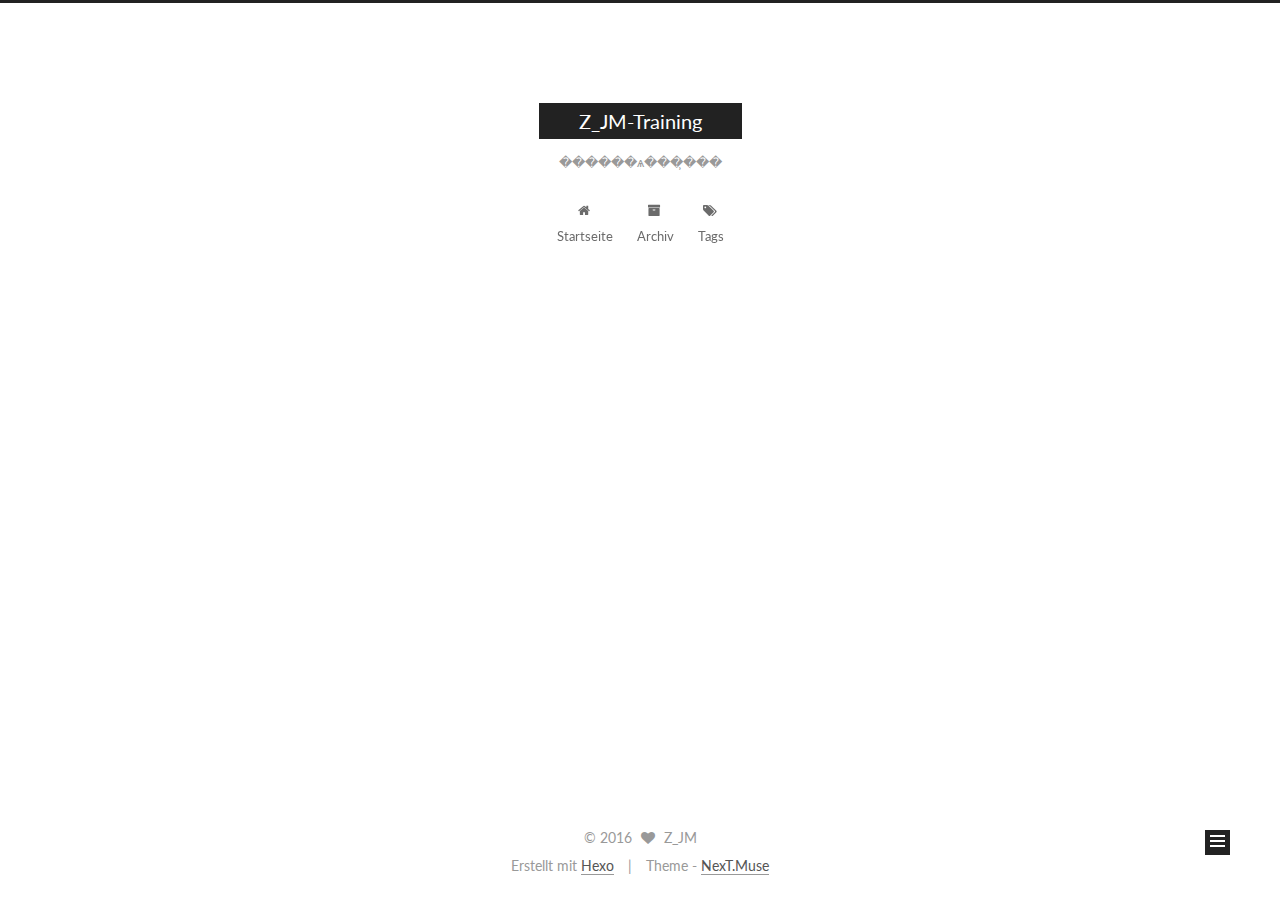
<file: index.html>
<!doctype html>



  


<html class="theme-next muse use-motion">
<head>
  <meta charset="UTF-8"/>
<meta http-equiv="X-UA-Compatible" content="IE=edge,chrome=1" />
<meta name="viewport" content="width=device-width, initial-scale=1, maximum-scale=1"/>



<meta http-equiv="Cache-Control" content="no-transform" />
<meta http-equiv="Cache-Control" content="no-siteapp" />












  
  
  <link href="/vendors/fancybox/source/jquery.fancybox.css?v=2.1.5" rel="stylesheet" type="text/css" />




  
  
  
  

  
    
    
  

  

  

  

  

  
    
    
    <link href="//fonts.googleapis.com/css?family=Lato:300,300italic,400,400italic,700,700italic&subset=latin,latin-ext" rel="stylesheet" type="text/css">
  






<link href="/vendors/font-awesome/css/font-awesome.min.css?v=4.4.0" rel="stylesheet" type="text/css" />

<link href="/css/main.css?v=5.0.1" rel="stylesheet" type="text/css" />


  <meta name="keywords" content="Hexo, NexT" />








  <link rel="shortcut icon" type="image/x-icon" href="/favicon.ico?v=5.0.1" />






<meta property="og:type" content="website">
<meta property="og:title" content="Z_JM-Training">
<meta property="og:url" content="http://yoursite.com/index.html">
<meta property="og:site_name" content="Z_JM-Training">
<meta name="twitter:card" content="summary">
<meta name="twitter:title" content="Z_JM-Training">



<script type="text/javascript" id="hexo.configuration">
  var NexT = window.NexT || {};
  var CONFIG = {
    scheme: 'Muse',
    sidebar: {"position":"left","display":"post"},
    fancybox: true,
    motion: true,
    duoshuo: {
      userId: 0,
      author: 'Author'
    }
  };
</script>




  <link rel="canonical" href="http://yoursite.com/"/>

  <title> Z_JM-Training </title>
</head>

<body itemscope itemtype="http://schema.org/WebPage" lang="zh-CN">

  










  
  
    
  

  <div class="container one-collumn sidebar-position-left 
   page-home 
 ">
    <div class="headband"></div>

    <header id="header" class="header" itemscope itemtype="http://schema.org/WPHeader">
      <div class="header-inner"><div class="site-meta ">
  

  <div class="custom-logo-site-title">
    <a href="/"  class="brand" rel="start">
      <span class="logo-line-before"><i></i></span>
      <span class="site-title">Z_JM-Training</span>
      <span class="logo-line-after"><i></i></span>
    </a>
  </div>
  <p class="site-subtitle">������ѧ���̹���</p>
</div>

<div class="site-nav-toggle">
  <button>
    <span class="btn-bar"></span>
    <span class="btn-bar"></span>
    <span class="btn-bar"></span>
  </button>
</div>

<nav class="site-nav">
  

  
    <ul id="menu" class="menu">
      
        
        <li class="menu-item menu-item-home">
          <a href="/" rel="section">
            
              <i class="menu-item-icon fa fa-fw fa-home"></i> <br />
            
            Startseite
          </a>
        </li>
      
        
        <li class="menu-item menu-item-archives">
          <a href="/archives" rel="section">
            
              <i class="menu-item-icon fa fa-fw fa-archive"></i> <br />
            
            Archiv
          </a>
        </li>
      
        
        <li class="menu-item menu-item-tags">
          <a href="/tags" rel="section">
            
              <i class="menu-item-icon fa fa-fw fa-tags"></i> <br />
            
            Tags
          </a>
        </li>
      

      
    </ul>
  

  
</nav>

 </div>
    </header>

    <main id="main" class="main">
      <div class="main-inner">
        <div class="content-wrap">
          <div id="content" class="content">
            
  <section id="posts" class="posts-expand">
    
      

  
  

  
  
  

  <article class="post post-type-normal " itemscope itemtype="http://schema.org/Article">

    
      <header class="post-header">

        
        
          <h1 class="post-title" itemprop="name headline">
            
            
              
                
                <a class="post-title-link" href="/2016/12/03/如何实现轮播图片OR视频/" itemprop="url">
                  如何实现轮播图片OR视频
                </a>
              
            
          </h1>
        

        <div class="post-meta">
          <span class="post-time">
            <span class="post-meta-item-icon">
              <i class="fa fa-calendar-o"></i>
            </span>
            <span class="post-meta-item-text">Veröffentlicht am</span>
            <time itemprop="dateCreated" datetime="2016-12-03T14:15:09+08:00" content="2016-12-03">
              2016-12-03
            </time>
          </span>

          

          
            
          

          

          
          

          
        </div>
      </header>
    


    <div class="post-body" itemprop="articleBody">

      
      

      
        
          
            
          
        
      
    </div>

    <div>
      
    </div>

    <div>
      
    </div>

    <footer class="post-footer">
      

      

      
      
        <div class="post-eof"></div>
      
    </footer>
  </article>


    
  </section>

  


          </div>
          


          

        </div>
        
          
  
  <div class="sidebar-toggle">
    <div class="sidebar-toggle-line-wrap">
      <span class="sidebar-toggle-line sidebar-toggle-line-first"></span>
      <span class="sidebar-toggle-line sidebar-toggle-line-middle"></span>
      <span class="sidebar-toggle-line sidebar-toggle-line-last"></span>
    </div>
  </div>

  <aside id="sidebar" class="sidebar">
    <div class="sidebar-inner">

      

      

      <section class="site-overview sidebar-panel  sidebar-panel-active ">
        <div class="site-author motion-element" itemprop="author" itemscope itemtype="http://schema.org/Person">
          <img class="site-author-image" itemprop="image"
               src="/images/avatar.gif"
               alt="Z_JM" />
          <p class="site-author-name" itemprop="name">Z_JM</p>
          <p class="site-description motion-element" itemprop="description"></p>
        </div>
        <nav class="site-state motion-element">
          <div class="site-state-item site-state-posts">
            <a href="/archives">
              <span class="site-state-item-count">1</span>
              <span class="site-state-item-name">Artikel</span>
            </a>
          </div>

          

          

        </nav>

        

        <div class="links-of-author motion-element">
          
        </div>

        
        

        
        

      </section>

      

    </div>
  </aside>


        
      </div>
    </main>

    <footer id="footer" class="footer">
      <div class="footer-inner">
        <div class="copyright" >
  
  &copy; 
  <span itemprop="copyrightYear">2016</span>
  <span class="with-love">
    <i class="fa fa-heart"></i>
  </span>
  <span class="author" itemprop="copyrightHolder">Z_JM</span>
</div>

<div class="powered-by">
  Erstellt mit  <a class="theme-link" href="https://hexo.io">Hexo</a>
</div>

<div class="theme-info">
  Theme -
  <a class="theme-link" href="https://github.com/iissnan/hexo-theme-next">
    NexT.Muse
  </a>
</div>

        

        
      </div>
    </footer>

    <div class="back-to-top">
      <i class="fa fa-arrow-up"></i>
    </div>
  </div>

  

<script type="text/javascript">
  if (Object.prototype.toString.call(window.Promise) !== '[object Function]') {
    window.Promise = null;
  }
</script>









  



  
  <script type="text/javascript" src="/vendors/jquery/index.js?v=2.1.3"></script>

  
  <script type="text/javascript" src="/vendors/fastclick/lib/fastclick.min.js?v=1.0.6"></script>

  
  <script type="text/javascript" src="/vendors/jquery_lazyload/jquery.lazyload.js?v=1.9.7"></script>

  
  <script type="text/javascript" src="/vendors/velocity/velocity.min.js?v=1.2.1"></script>

  
  <script type="text/javascript" src="/vendors/velocity/velocity.ui.min.js?v=1.2.1"></script>

  
  <script type="text/javascript" src="/vendors/fancybox/source/jquery.fancybox.pack.js?v=2.1.5"></script>


  


  <script type="text/javascript" src="/js/src/utils.js?v=5.0.1"></script>

  <script type="text/javascript" src="/js/src/motion.js?v=5.0.1"></script>



  
  

  

  


  <script type="text/javascript" src="/js/src/bootstrap.js?v=5.0.1"></script>



  



  




  
  

  

  

  

</body>
</html>
</file>
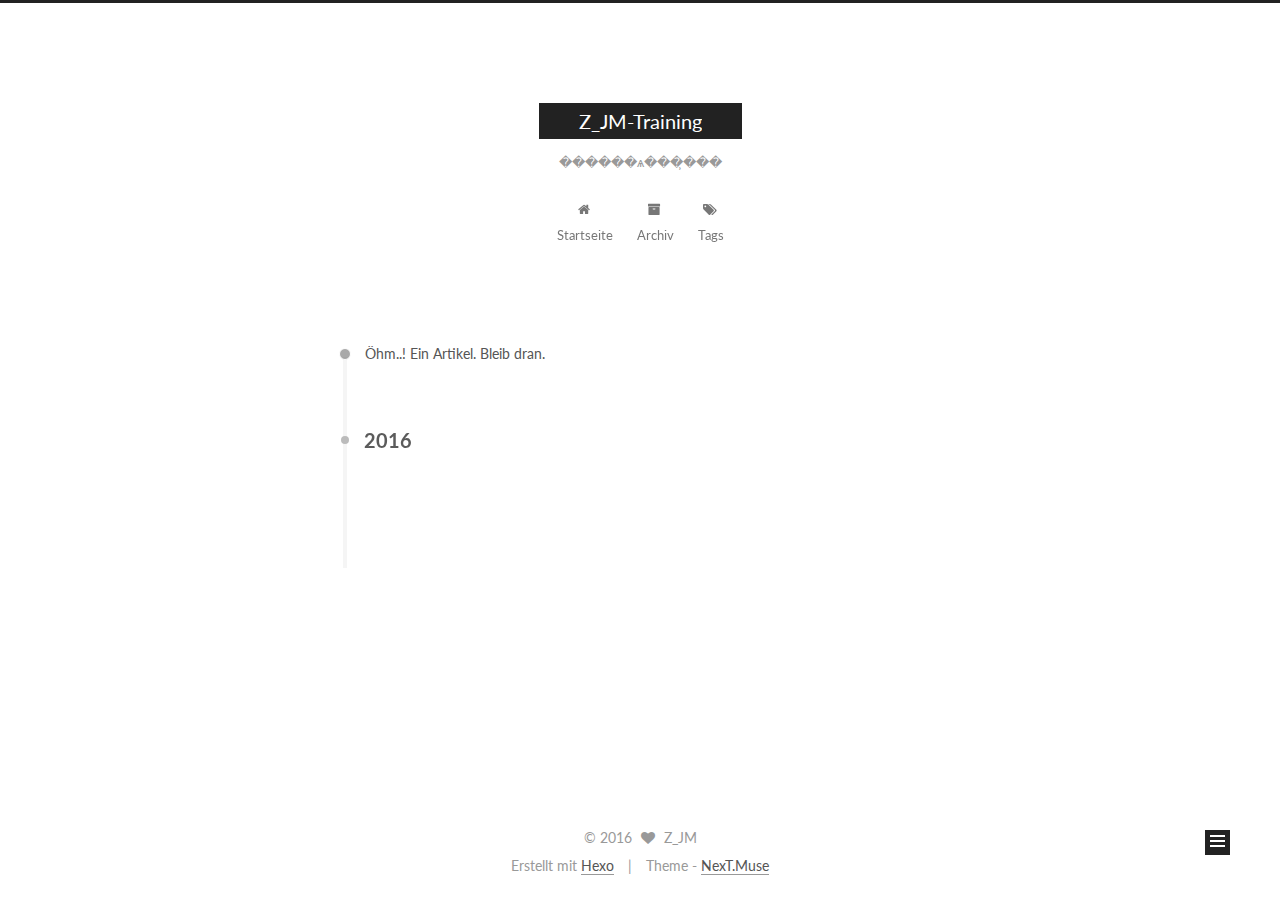
<file: archives/index.html>
<!doctype html>



  


<html class="theme-next muse use-motion">
<head>
  <meta charset="UTF-8"/>
<meta http-equiv="X-UA-Compatible" content="IE=edge,chrome=1" />
<meta name="viewport" content="width=device-width, initial-scale=1, maximum-scale=1"/>



<meta http-equiv="Cache-Control" content="no-transform" />
<meta http-equiv="Cache-Control" content="no-siteapp" />












  
  
  <link href="/vendors/fancybox/source/jquery.fancybox.css?v=2.1.5" rel="stylesheet" type="text/css" />




  
  
  
  

  
    
    
  

  

  

  

  

  
    
    
    <link href="//fonts.googleapis.com/css?family=Lato:300,300italic,400,400italic,700,700italic&subset=latin,latin-ext" rel="stylesheet" type="text/css">
  






<link href="/vendors/font-awesome/css/font-awesome.min.css?v=4.4.0" rel="stylesheet" type="text/css" />

<link href="/css/main.css?v=5.0.1" rel="stylesheet" type="text/css" />


  <meta name="keywords" content="Hexo, NexT" />








  <link rel="shortcut icon" type="image/x-icon" href="/favicon.ico?v=5.0.1" />






<meta property="og:type" content="website">
<meta property="og:title" content="Z_JM-Training">
<meta property="og:url" content="http://yoursite.com/archives/index.html">
<meta property="og:site_name" content="Z_JM-Training">
<meta name="twitter:card" content="summary">
<meta name="twitter:title" content="Z_JM-Training">



<script type="text/javascript" id="hexo.configuration">
  var NexT = window.NexT || {};
  var CONFIG = {
    scheme: 'Muse',
    sidebar: {"position":"left","display":"post"},
    fancybox: true,
    motion: true,
    duoshuo: {
      userId: 0,
      author: 'Author'
    }
  };
</script>




  <link rel="canonical" href="http://yoursite.com/archives/"/>

  <title> Archiv | Z_JM-Training </title>
</head>

<body itemscope itemtype="http://schema.org/WebPage" lang="zh-CN">

  










  
  
    
  

  <div class="container one-collumn sidebar-position-left  page-archive  ">
    <div class="headband"></div>

    <header id="header" class="header" itemscope itemtype="http://schema.org/WPHeader">
      <div class="header-inner"><div class="site-meta ">
  

  <div class="custom-logo-site-title">
    <a href="/"  class="brand" rel="start">
      <span class="logo-line-before"><i></i></span>
      <span class="site-title">Z_JM-Training</span>
      <span class="logo-line-after"><i></i></span>
    </a>
  </div>
  <p class="site-subtitle">������ѧ���̹���</p>
</div>

<div class="site-nav-toggle">
  <button>
    <span class="btn-bar"></span>
    <span class="btn-bar"></span>
    <span class="btn-bar"></span>
  </button>
</div>

<nav class="site-nav">
  

  
    <ul id="menu" class="menu">
      
        
        <li class="menu-item menu-item-home">
          <a href="/" rel="section">
            
              <i class="menu-item-icon fa fa-fw fa-home"></i> <br />
            
            Startseite
          </a>
        </li>
      
        
        <li class="menu-item menu-item-archives">
          <a href="/archives" rel="section">
            
              <i class="menu-item-icon fa fa-fw fa-archive"></i> <br />
            
            Archiv
          </a>
        </li>
      
        
        <li class="menu-item menu-item-tags">
          <a href="/tags" rel="section">
            
              <i class="menu-item-icon fa fa-fw fa-tags"></i> <br />
            
            Tags
          </a>
        </li>
      

      
    </ul>
  

  
</nav>

 </div>
    </header>

    <main id="main" class="main">
      <div class="main-inner">
        <div class="content-wrap">
          <div id="content" class="content">
            

  <section id="posts" class="posts-collapse">
    <span class="archive-move-on"></span>

    <span class="archive-page-counter">
      
      
      
        
      
      Öhm..! Ein Artikel. Bleib dran.
    </span>

    

      
      
      

      
        
        <div class="collection-title">
          <h2 class="archive-year motion-element" id="archive-year-2016">2016</h2>
        </div>
      
      

      

  <article class="post post-type-normal" itemscope itemtype="http://schema.org/Article">
    <header class="post-header">

      <h1 class="post-title">
        
            <a class="post-title-link" href="/2016/12/03/如何实现轮播图片OR视频/" itemprop="url">
              
                <span itemprop="name">如何实现轮播图片OR视频</span>
              
            </a>
        
      </h1>

      <div class="post-meta">
        <time class="post-time" itemprop="dateCreated"
              datetime="2016-12-03T14:15:09+08:00"
              content="2016-12-03" >
          12-03
        </time>
      </div>

    </header>
  </article>



    

  </section>

  



          </div>
          


          

        </div>
        
          
  
  <div class="sidebar-toggle">
    <div class="sidebar-toggle-line-wrap">
      <span class="sidebar-toggle-line sidebar-toggle-line-first"></span>
      <span class="sidebar-toggle-line sidebar-toggle-line-middle"></span>
      <span class="sidebar-toggle-line sidebar-toggle-line-last"></span>
    </div>
  </div>

  <aside id="sidebar" class="sidebar">
    <div class="sidebar-inner">

      

      

      <section class="site-overview sidebar-panel  sidebar-panel-active ">
        <div class="site-author motion-element" itemprop="author" itemscope itemtype="http://schema.org/Person">
          <img class="site-author-image" itemprop="image"
               src="/images/avatar.gif"
               alt="Z_JM" />
          <p class="site-author-name" itemprop="name">Z_JM</p>
          <p class="site-description motion-element" itemprop="description"></p>
        </div>
        <nav class="site-state motion-element">
          <div class="site-state-item site-state-posts">
            <a href="/archives">
              <span class="site-state-item-count">1</span>
              <span class="site-state-item-name">Artikel</span>
            </a>
          </div>

          

          

        </nav>

        

        <div class="links-of-author motion-element">
          
        </div>

        
        

        
        

      </section>

      

    </div>
  </aside>


        
      </div>
    </main>

    <footer id="footer" class="footer">
      <div class="footer-inner">
        <div class="copyright" >
  
  &copy; 
  <span itemprop="copyrightYear">2016</span>
  <span class="with-love">
    <i class="fa fa-heart"></i>
  </span>
  <span class="author" itemprop="copyrightHolder">Z_JM</span>
</div>

<div class="powered-by">
  Erstellt mit  <a class="theme-link" href="https://hexo.io">Hexo</a>
</div>

<div class="theme-info">
  Theme -
  <a class="theme-link" href="https://github.com/iissnan/hexo-theme-next">
    NexT.Muse
  </a>
</div>

        

        
      </div>
    </footer>

    <div class="back-to-top">
      <i class="fa fa-arrow-up"></i>
    </div>
  </div>

  

<script type="text/javascript">
  if (Object.prototype.toString.call(window.Promise) !== '[object Function]') {
    window.Promise = null;
  }
</script>









  



  
  <script type="text/javascript" src="/vendors/jquery/index.js?v=2.1.3"></script>

  
  <script type="text/javascript" src="/vendors/fastclick/lib/fastclick.min.js?v=1.0.6"></script>

  
  <script type="text/javascript" src="/vendors/jquery_lazyload/jquery.lazyload.js?v=1.9.7"></script>

  
  <script type="text/javascript" src="/vendors/velocity/velocity.min.js?v=1.2.1"></script>

  
  <script type="text/javascript" src="/vendors/velocity/velocity.ui.min.js?v=1.2.1"></script>

  
  <script type="text/javascript" src="/vendors/fancybox/source/jquery.fancybox.pack.js?v=2.1.5"></script>


  


  <script type="text/javascript" src="/js/src/utils.js?v=5.0.1"></script>

  <script type="text/javascript" src="/js/src/motion.js?v=5.0.1"></script>



  
  

  
  
    <script type="text/javascript" id="motion.page.archive">
      $('.archive-year').velocity('transition.slideLeftIn');
    </script>
  


  


  <script type="text/javascript" src="/js/src/bootstrap.js?v=5.0.1"></script>



  



  




  
  

  

  

  

</body>
</html>
</file>
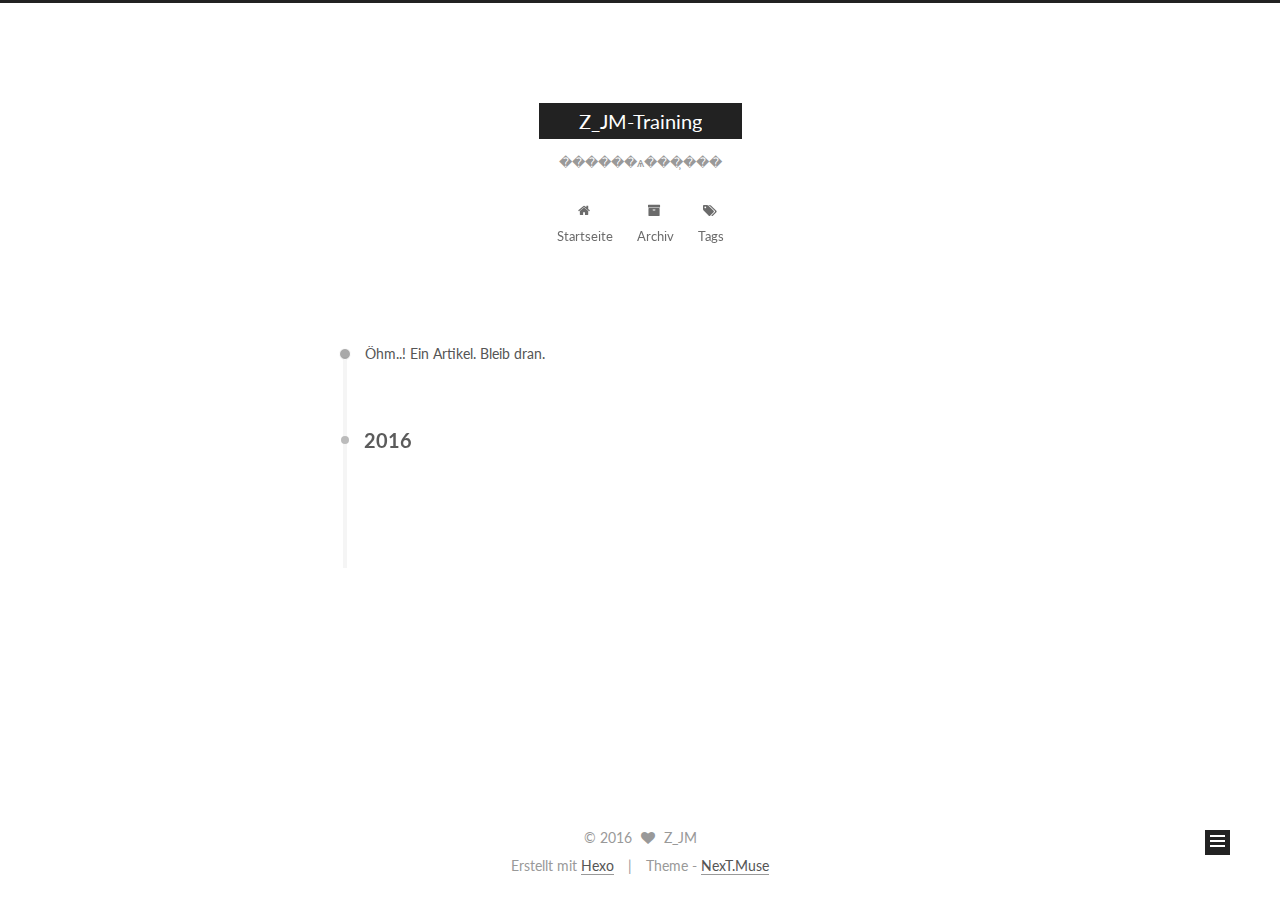
<file: archives/2016/index.html>
<!doctype html>



  


<html class="theme-next muse use-motion">
<head>
  <meta charset="UTF-8"/>
<meta http-equiv="X-UA-Compatible" content="IE=edge,chrome=1" />
<meta name="viewport" content="width=device-width, initial-scale=1, maximum-scale=1"/>



<meta http-equiv="Cache-Control" content="no-transform" />
<meta http-equiv="Cache-Control" content="no-siteapp" />












  
  
  <link href="/vendors/fancybox/source/jquery.fancybox.css?v=2.1.5" rel="stylesheet" type="text/css" />




  
  
  
  

  
    
    
  

  

  

  

  

  
    
    
    <link href="//fonts.googleapis.com/css?family=Lato:300,300italic,400,400italic,700,700italic&subset=latin,latin-ext" rel="stylesheet" type="text/css">
  






<link href="/vendors/font-awesome/css/font-awesome.min.css?v=4.4.0" rel="stylesheet" type="text/css" />

<link href="/css/main.css?v=5.0.1" rel="stylesheet" type="text/css" />


  <meta name="keywords" content="Hexo, NexT" />








  <link rel="shortcut icon" type="image/x-icon" href="/favicon.ico?v=5.0.1" />






<meta property="og:type" content="website">
<meta property="og:title" content="Z_JM-Training">
<meta property="og:url" content="http://yoursite.com/archives/2016/index.html">
<meta property="og:site_name" content="Z_JM-Training">
<meta name="twitter:card" content="summary">
<meta name="twitter:title" content="Z_JM-Training">



<script type="text/javascript" id="hexo.configuration">
  var NexT = window.NexT || {};
  var CONFIG = {
    scheme: 'Muse',
    sidebar: {"position":"left","display":"post"},
    fancybox: true,
    motion: true,
    duoshuo: {
      userId: 0,
      author: 'Author'
    }
  };
</script>




  <link rel="canonical" href="http://yoursite.com/archives/2016/"/>

  <title> Archiv | Z_JM-Training </title>
</head>

<body itemscope itemtype="http://schema.org/WebPage" lang="zh-CN">

  










  
  
    
  

  <div class="container one-collumn sidebar-position-left  page-archive  ">
    <div class="headband"></div>

    <header id="header" class="header" itemscope itemtype="http://schema.org/WPHeader">
      <div class="header-inner"><div class="site-meta ">
  

  <div class="custom-logo-site-title">
    <a href="/"  class="brand" rel="start">
      <span class="logo-line-before"><i></i></span>
      <span class="site-title">Z_JM-Training</span>
      <span class="logo-line-after"><i></i></span>
    </a>
  </div>
  <p class="site-subtitle">������ѧ���̹���</p>
</div>

<div class="site-nav-toggle">
  <button>
    <span class="btn-bar"></span>
    <span class="btn-bar"></span>
    <span class="btn-bar"></span>
  </button>
</div>

<nav class="site-nav">
  

  
    <ul id="menu" class="menu">
      
        
        <li class="menu-item menu-item-home">
          <a href="/" rel="section">
            
              <i class="menu-item-icon fa fa-fw fa-home"></i> <br />
            
            Startseite
          </a>
        </li>
      
        
        <li class="menu-item menu-item-archives">
          <a href="/archives" rel="section">
            
              <i class="menu-item-icon fa fa-fw fa-archive"></i> <br />
            
            Archiv
          </a>
        </li>
      
        
        <li class="menu-item menu-item-tags">
          <a href="/tags" rel="section">
            
              <i class="menu-item-icon fa fa-fw fa-tags"></i> <br />
            
            Tags
          </a>
        </li>
      

      
    </ul>
  

  
</nav>

 </div>
    </header>

    <main id="main" class="main">
      <div class="main-inner">
        <div class="content-wrap">
          <div id="content" class="content">
            

  <section id="posts" class="posts-collapse">
    <span class="archive-move-on"></span>

    <span class="archive-page-counter">
      
      
      
        
      
      Öhm..! Ein Artikel. Bleib dran.
    </span>

    

      
      
      

      
        
        <div class="collection-title">
          <h2 class="archive-year motion-element" id="archive-year-2016">2016</h2>
        </div>
      
      

      

  <article class="post post-type-normal" itemscope itemtype="http://schema.org/Article">
    <header class="post-header">

      <h1 class="post-title">
        
            <a class="post-title-link" href="/2016/09/03/hello-world/" itemprop="url">
              
                <span itemprop="name">Hello World</span>
              
            </a>
        
      </h1>

      <div class="post-meta">
        <time class="post-time" itemprop="dateCreated"
              datetime="2016-09-03T15:51:07+08:00"
              content="2016-09-03" >
          09-03
        </time>
      </div>

    </header>
  </article>



    

  </section>

  



          </div>
          


          

        </div>
        
          
  
  <div class="sidebar-toggle">
    <div class="sidebar-toggle-line-wrap">
      <span class="sidebar-toggle-line sidebar-toggle-line-first"></span>
      <span class="sidebar-toggle-line sidebar-toggle-line-middle"></span>
      <span class="sidebar-toggle-line sidebar-toggle-line-last"></span>
    </div>
  </div>

  <aside id="sidebar" class="sidebar">
    <div class="sidebar-inner">

      

      

      <section class="site-overview sidebar-panel  sidebar-panel-active ">
        <div class="site-author motion-element" itemprop="author" itemscope itemtype="http://schema.org/Person">
          <img class="site-author-image" itemprop="image"
               src="/images/avatar.gif"
               alt="Z_JM" />
          <p class="site-author-name" itemprop="name">Z_JM</p>
          <p class="site-description motion-element" itemprop="description"></p>
        </div>
        <nav class="site-state motion-element">
          <div class="site-state-item site-state-posts">
            <a href="/archives">
              <span class="site-state-item-count">1</span>
              <span class="site-state-item-name">Artikel</span>
            </a>
          </div>

          

          

        </nav>

        

        <div class="links-of-author motion-element">
          
        </div>

        
        

        
        

      </section>

      

    </div>
  </aside>


        
      </div>
    </main>

    <footer id="footer" class="footer">
      <div class="footer-inner">
        <div class="copyright" >
  
  &copy; 
  <span itemprop="copyrightYear">2016</span>
  <span class="with-love">
    <i class="fa fa-heart"></i>
  </span>
  <span class="author" itemprop="copyrightHolder">Z_JM</span>
</div>

<div class="powered-by">
  Erstellt mit  <a class="theme-link" href="https://hexo.io">Hexo</a>
</div>

<div class="theme-info">
  Theme -
  <a class="theme-link" href="https://github.com/iissnan/hexo-theme-next">
    NexT.Muse
  </a>
</div>

        

        
      </div>
    </footer>

    <div class="back-to-top">
      <i class="fa fa-arrow-up"></i>
    </div>
  </div>

  

<script type="text/javascript">
  if (Object.prototype.toString.call(window.Promise) !== '[object Function]') {
    window.Promise = null;
  }
</script>









  



  
  <script type="text/javascript" src="/vendors/jquery/index.js?v=2.1.3"></script>

  
  <script type="text/javascript" src="/vendors/fastclick/lib/fastclick.min.js?v=1.0.6"></script>

  
  <script type="text/javascript" src="/vendors/jquery_lazyload/jquery.lazyload.js?v=1.9.7"></script>

  
  <script type="text/javascript" src="/vendors/velocity/velocity.min.js?v=1.2.1"></script>

  
  <script type="text/javascript" src="/vendors/velocity/velocity.ui.min.js?v=1.2.1"></script>

  
  <script type="text/javascript" src="/vendors/fancybox/source/jquery.fancybox.pack.js?v=2.1.5"></script>


  


  <script type="text/javascript" src="/js/src/utils.js?v=5.0.1"></script>

  <script type="text/javascript" src="/js/src/motion.js?v=5.0.1"></script>



  
  

  
  
    <script type="text/javascript" id="motion.page.archive">
      $('.archive-year').velocity('transition.slideLeftIn');
    </script>
  


  


  <script type="text/javascript" src="/js/src/bootstrap.js?v=5.0.1"></script>



  



  




  
  

  

  

  

</body>
</html>
</file>
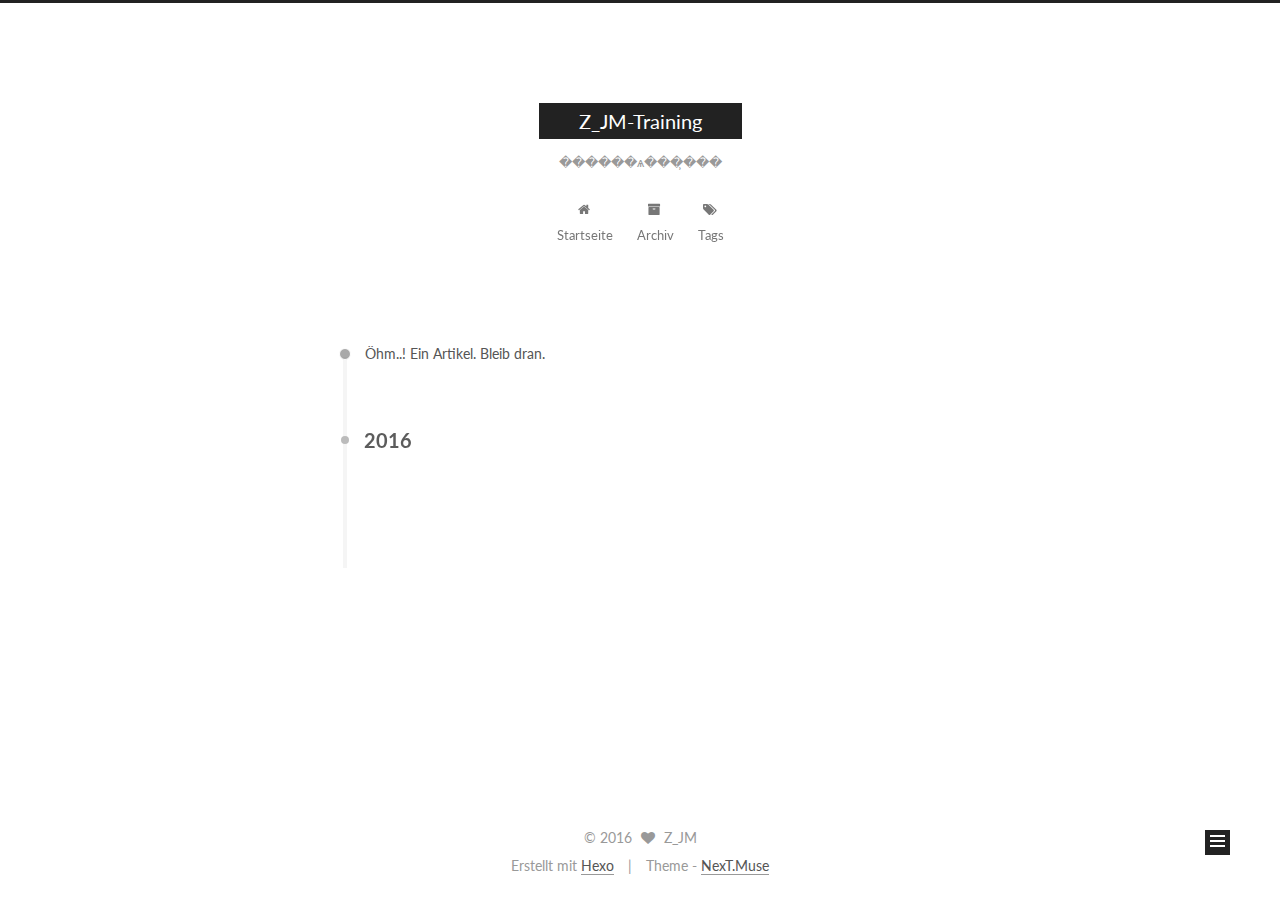
<file: archives/2016/09/index.html>
<!doctype html>



  


<html class="theme-next muse use-motion">
<head>
  <meta charset="UTF-8"/>
<meta http-equiv="X-UA-Compatible" content="IE=edge,chrome=1" />
<meta name="viewport" content="width=device-width, initial-scale=1, maximum-scale=1"/>



<meta http-equiv="Cache-Control" content="no-transform" />
<meta http-equiv="Cache-Control" content="no-siteapp" />












  
  
  <link href="/vendors/fancybox/source/jquery.fancybox.css?v=2.1.5" rel="stylesheet" type="text/css" />




  
  
  
  

  
    
    
  

  

  

  

  

  
    
    
    <link href="//fonts.googleapis.com/css?family=Lato:300,300italic,400,400italic,700,700italic&subset=latin,latin-ext" rel="stylesheet" type="text/css">
  






<link href="/vendors/font-awesome/css/font-awesome.min.css?v=4.4.0" rel="stylesheet" type="text/css" />

<link href="/css/main.css?v=5.0.1" rel="stylesheet" type="text/css" />


  <meta name="keywords" content="Hexo, NexT" />








  <link rel="shortcut icon" type="image/x-icon" href="/favicon.ico?v=5.0.1" />






<meta property="og:type" content="website">
<meta property="og:title" content="Z_JM-Training">
<meta property="og:url" content="http://yoursite.com/archives/2016/09/index.html">
<meta property="og:site_name" content="Z_JM-Training">
<meta name="twitter:card" content="summary">
<meta name="twitter:title" content="Z_JM-Training">



<script type="text/javascript" id="hexo.configuration">
  var NexT = window.NexT || {};
  var CONFIG = {
    scheme: 'Muse',
    sidebar: {"position":"left","display":"post"},
    fancybox: true,
    motion: true,
    duoshuo: {
      userId: 0,
      author: 'Author'
    }
  };
</script>




  <link rel="canonical" href="http://yoursite.com/archives/2016/09/"/>

  <title> Archiv | Z_JM-Training </title>
</head>

<body itemscope itemtype="http://schema.org/WebPage" lang="zh-CN">

  










  
  
    
  

  <div class="container one-collumn sidebar-position-left  page-archive  ">
    <div class="headband"></div>

    <header id="header" class="header" itemscope itemtype="http://schema.org/WPHeader">
      <div class="header-inner"><div class="site-meta ">
  

  <div class="custom-logo-site-title">
    <a href="/"  class="brand" rel="start">
      <span class="logo-line-before"><i></i></span>
      <span class="site-title">Z_JM-Training</span>
      <span class="logo-line-after"><i></i></span>
    </a>
  </div>
  <p class="site-subtitle">������ѧ���̹���</p>
</div>

<div class="site-nav-toggle">
  <button>
    <span class="btn-bar"></span>
    <span class="btn-bar"></span>
    <span class="btn-bar"></span>
  </button>
</div>

<nav class="site-nav">
  

  
    <ul id="menu" class="menu">
      
        
        <li class="menu-item menu-item-home">
          <a href="/" rel="section">
            
              <i class="menu-item-icon fa fa-fw fa-home"></i> <br />
            
            Startseite
          </a>
        </li>
      
        
        <li class="menu-item menu-item-archives">
          <a href="/archives" rel="section">
            
              <i class="menu-item-icon fa fa-fw fa-archive"></i> <br />
            
            Archiv
          </a>
        </li>
      
        
        <li class="menu-item menu-item-tags">
          <a href="/tags" rel="section">
            
              <i class="menu-item-icon fa fa-fw fa-tags"></i> <br />
            
            Tags
          </a>
        </li>
      

      
    </ul>
  

  
</nav>

 </div>
    </header>

    <main id="main" class="main">
      <div class="main-inner">
        <div class="content-wrap">
          <div id="content" class="content">
            

  <section id="posts" class="posts-collapse">
    <span class="archive-move-on"></span>

    <span class="archive-page-counter">
      
      
      
        
      
      Öhm..! Ein Artikel. Bleib dran.
    </span>

    

      
      
      

      
        
        <div class="collection-title">
          <h2 class="archive-year motion-element" id="archive-year-2016">2016</h2>
        </div>
      
      

      

  <article class="post post-type-normal" itemscope itemtype="http://schema.org/Article">
    <header class="post-header">

      <h1 class="post-title">
        
            <a class="post-title-link" href="/2016/09/03/hello-world/" itemprop="url">
              
                <span itemprop="name">Hello World</span>
              
            </a>
        
      </h1>

      <div class="post-meta">
        <time class="post-time" itemprop="dateCreated"
              datetime="2016-09-03T15:51:07+08:00"
              content="2016-09-03" >
          09-03
        </time>
      </div>

    </header>
  </article>



    

  </section>

  



          </div>
          


          

        </div>
        
          
  
  <div class="sidebar-toggle">
    <div class="sidebar-toggle-line-wrap">
      <span class="sidebar-toggle-line sidebar-toggle-line-first"></span>
      <span class="sidebar-toggle-line sidebar-toggle-line-middle"></span>
      <span class="sidebar-toggle-line sidebar-toggle-line-last"></span>
    </div>
  </div>

  <aside id="sidebar" class="sidebar">
    <div class="sidebar-inner">

      

      

      <section class="site-overview sidebar-panel  sidebar-panel-active ">
        <div class="site-author motion-element" itemprop="author" itemscope itemtype="http://schema.org/Person">
          <img class="site-author-image" itemprop="image"
               src="/images/avatar.gif"
               alt="Z_JM" />
          <p class="site-author-name" itemprop="name">Z_JM</p>
          <p class="site-description motion-element" itemprop="description"></p>
        </div>
        <nav class="site-state motion-element">
          <div class="site-state-item site-state-posts">
            <a href="/archives">
              <span class="site-state-item-count">1</span>
              <span class="site-state-item-name">Artikel</span>
            </a>
          </div>

          

          

        </nav>

        

        <div class="links-of-author motion-element">
          
        </div>

        
        

        
        

      </section>

      

    </div>
  </aside>


        
      </div>
    </main>

    <footer id="footer" class="footer">
      <div class="footer-inner">
        <div class="copyright" >
  
  &copy; 
  <span itemprop="copyrightYear">2016</span>
  <span class="with-love">
    <i class="fa fa-heart"></i>
  </span>
  <span class="author" itemprop="copyrightHolder">Z_JM</span>
</div>

<div class="powered-by">
  Erstellt mit  <a class="theme-link" href="https://hexo.io">Hexo</a>
</div>

<div class="theme-info">
  Theme -
  <a class="theme-link" href="https://github.com/iissnan/hexo-theme-next">
    NexT.Muse
  </a>
</div>

        

        
      </div>
    </footer>

    <div class="back-to-top">
      <i class="fa fa-arrow-up"></i>
    </div>
  </div>

  

<script type="text/javascript">
  if (Object.prototype.toString.call(window.Promise) !== '[object Function]') {
    window.Promise = null;
  }
</script>









  



  
  <script type="text/javascript" src="/vendors/jquery/index.js?v=2.1.3"></script>

  
  <script type="text/javascript" src="/vendors/fastclick/lib/fastclick.min.js?v=1.0.6"></script>

  
  <script type="text/javascript" src="/vendors/jquery_lazyload/jquery.lazyload.js?v=1.9.7"></script>

  
  <script type="text/javascript" src="/vendors/velocity/velocity.min.js?v=1.2.1"></script>

  
  <script type="text/javascript" src="/vendors/velocity/velocity.ui.min.js?v=1.2.1"></script>

  
  <script type="text/javascript" src="/vendors/fancybox/source/jquery.fancybox.pack.js?v=2.1.5"></script>


  


  <script type="text/javascript" src="/js/src/utils.js?v=5.0.1"></script>

  <script type="text/javascript" src="/js/src/motion.js?v=5.0.1"></script>



  
  

  
  
    <script type="text/javascript" id="motion.page.archive">
      $('.archive-year').velocity('transition.slideLeftIn');
    </script>
  


  


  <script type="text/javascript" src="/js/src/bootstrap.js?v=5.0.1"></script>



  



  




  
  

  

  

  

</body>
</html>
</file>
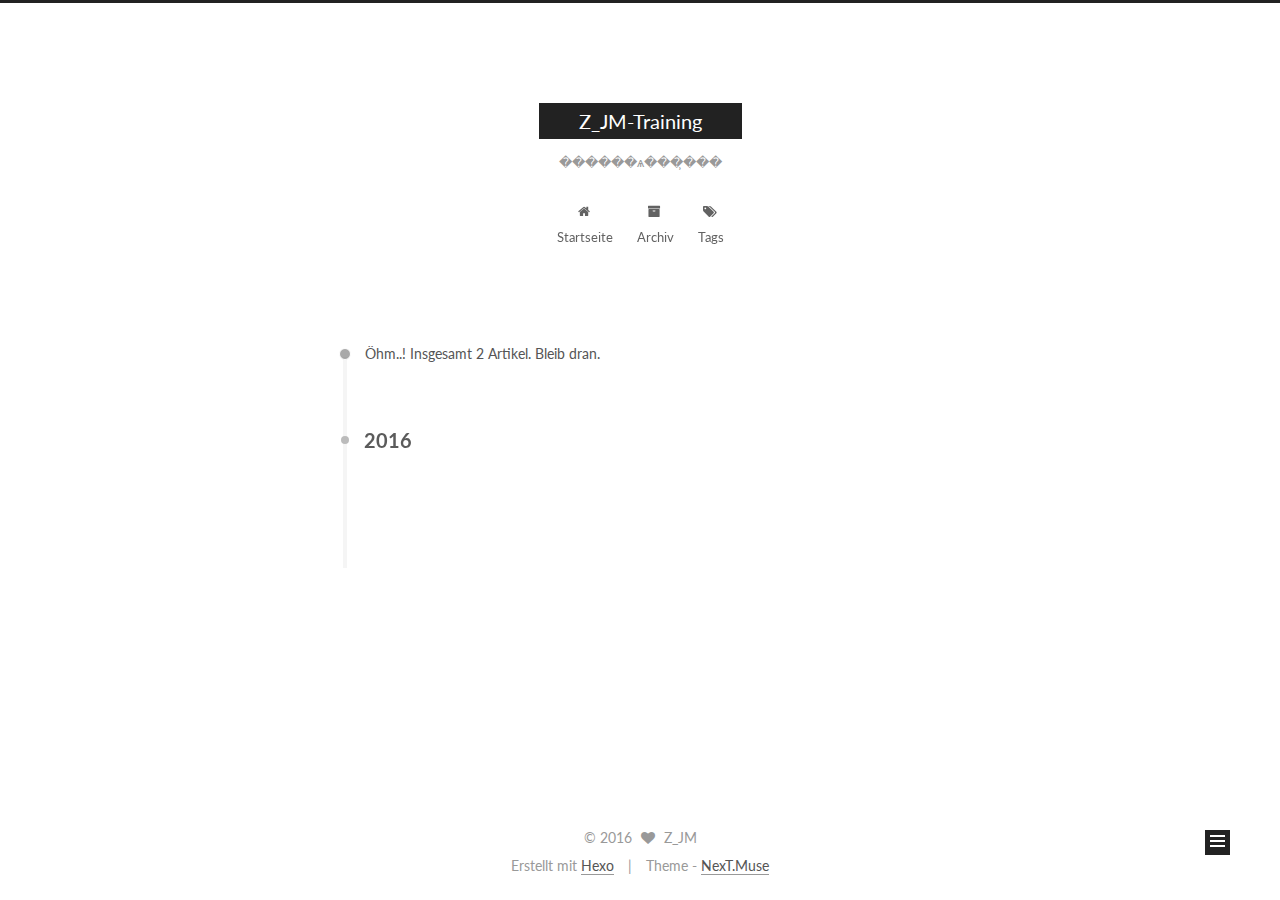
<file: archives/2016/11/index.html>
<!doctype html>



  


<html class="theme-next muse use-motion">
<head>
  <meta charset="UTF-8"/>
<meta http-equiv="X-UA-Compatible" content="IE=edge,chrome=1" />
<meta name="viewport" content="width=device-width, initial-scale=1, maximum-scale=1"/>



<meta http-equiv="Cache-Control" content="no-transform" />
<meta http-equiv="Cache-Control" content="no-siteapp" />












  
  
  <link href="/vendors/fancybox/source/jquery.fancybox.css?v=2.1.5" rel="stylesheet" type="text/css" />




  
  
  
  

  
    
    
  

  

  

  

  

  
    
    
    <link href="//fonts.googleapis.com/css?family=Lato:300,300italic,400,400italic,700,700italic&subset=latin,latin-ext" rel="stylesheet" type="text/css">
  






<link href="/vendors/font-awesome/css/font-awesome.min.css?v=4.4.0" rel="stylesheet" type="text/css" />

<link href="/css/main.css?v=5.0.1" rel="stylesheet" type="text/css" />


  <meta name="keywords" content="Hexo, NexT" />








  <link rel="shortcut icon" type="image/x-icon" href="/favicon.ico?v=5.0.1" />






<meta property="og:type" content="website">
<meta property="og:title" content="Z_JM-Training">
<meta property="og:url" content="http://yoursite.com/archives/2016/11/index.html">
<meta property="og:site_name" content="Z_JM-Training">
<meta name="twitter:card" content="summary">
<meta name="twitter:title" content="Z_JM-Training">



<script type="text/javascript" id="hexo.configuration">
  var NexT = window.NexT || {};
  var CONFIG = {
    scheme: 'Muse',
    sidebar: {"position":"left","display":"post"},
    fancybox: true,
    motion: true,
    duoshuo: {
      userId: 0,
      author: 'Author'
    }
  };
</script>




  <link rel="canonical" href="http://yoursite.com/archives/2016/11/"/>

  <title> Archiv | Z_JM-Training </title>
</head>

<body itemscope itemtype="http://schema.org/WebPage" lang="zh-CN">

  










  
  
    
  

  <div class="container one-collumn sidebar-position-left  page-archive  ">
    <div class="headband"></div>

    <header id="header" class="header" itemscope itemtype="http://schema.org/WPHeader">
      <div class="header-inner"><div class="site-meta ">
  

  <div class="custom-logo-site-title">
    <a href="/"  class="brand" rel="start">
      <span class="logo-line-before"><i></i></span>
      <span class="site-title">Z_JM-Training</span>
      <span class="logo-line-after"><i></i></span>
    </a>
  </div>
  <p class="site-subtitle">������ѧ���̹���</p>
</div>

<div class="site-nav-toggle">
  <button>
    <span class="btn-bar"></span>
    <span class="btn-bar"></span>
    <span class="btn-bar"></span>
  </button>
</div>

<nav class="site-nav">
  

  
    <ul id="menu" class="menu">
      
        
        <li class="menu-item menu-item-home">
          <a href="/" rel="section">
            
              <i class="menu-item-icon fa fa-fw fa-home"></i> <br />
            
            Startseite
          </a>
        </li>
      
        
        <li class="menu-item menu-item-archives">
          <a href="/archives" rel="section">
            
              <i class="menu-item-icon fa fa-fw fa-archive"></i> <br />
            
            Archiv
          </a>
        </li>
      
        
        <li class="menu-item menu-item-tags">
          <a href="/tags" rel="section">
            
              <i class="menu-item-icon fa fa-fw fa-tags"></i> <br />
            
            Tags
          </a>
        </li>
      

      
    </ul>
  

  
</nav>

 </div>
    </header>

    <main id="main" class="main">
      <div class="main-inner">
        <div class="content-wrap">
          <div id="content" class="content">
            

  <section id="posts" class="posts-collapse">
    <span class="archive-move-on"></span>

    <span class="archive-page-counter">
      
      
      
        
      
      Öhm..! Insgesamt 2 Artikel. Bleib dran.
    </span>

    

      
      
      

      
        
        <div class="collection-title">
          <h2 class="archive-year motion-element" id="archive-year-2016">2016</h2>
        </div>
      
      

      

  <article class="post post-type-normal" itemscope itemtype="http://schema.org/Article">
    <header class="post-header">

      <h1 class="post-title">
        
            <a class="post-title-link" href="/2016/11/14/text-1/" itemprop="url">
              
                <span itemprop="name">text</span>
              
            </a>
        
      </h1>

      <div class="post-meta">
        <time class="post-time" itemprop="dateCreated"
              datetime="2016-11-14T12:39:48+08:00"
              content="2016-11-14" >
          11-14
        </time>
      </div>

    </header>
  </article>



    

  </section>

  



          </div>
          


          

        </div>
        
          
  
  <div class="sidebar-toggle">
    <div class="sidebar-toggle-line-wrap">
      <span class="sidebar-toggle-line sidebar-toggle-line-first"></span>
      <span class="sidebar-toggle-line sidebar-toggle-line-middle"></span>
      <span class="sidebar-toggle-line sidebar-toggle-line-last"></span>
    </div>
  </div>

  <aside id="sidebar" class="sidebar">
    <div class="sidebar-inner">

      

      

      <section class="site-overview sidebar-panel  sidebar-panel-active ">
        <div class="site-author motion-element" itemprop="author" itemscope itemtype="http://schema.org/Person">
          <img class="site-author-image" itemprop="image"
               src="/images/avatar.gif"
               alt="Z_JM" />
          <p class="site-author-name" itemprop="name">Z_JM</p>
          <p class="site-description motion-element" itemprop="description"></p>
        </div>
        <nav class="site-state motion-element">
          <div class="site-state-item site-state-posts">
            <a href="/archives">
              <span class="site-state-item-count">2</span>
              <span class="site-state-item-name">Artikel</span>
            </a>
          </div>

          

          

        </nav>

        

        <div class="links-of-author motion-element">
          
        </div>

        
        

        
        

      </section>

      

    </div>
  </aside>


        
      </div>
    </main>

    <footer id="footer" class="footer">
      <div class="footer-inner">
        <div class="copyright" >
  
  &copy; 
  <span itemprop="copyrightYear">2016</span>
  <span class="with-love">
    <i class="fa fa-heart"></i>
  </span>
  <span class="author" itemprop="copyrightHolder">Z_JM</span>
</div>

<div class="powered-by">
  Erstellt mit  <a class="theme-link" href="https://hexo.io">Hexo</a>
</div>

<div class="theme-info">
  Theme -
  <a class="theme-link" href="https://github.com/iissnan/hexo-theme-next">
    NexT.Muse
  </a>
</div>

        

        
      </div>
    </footer>

    <div class="back-to-top">
      <i class="fa fa-arrow-up"></i>
    </div>
  </div>

  

<script type="text/javascript">
  if (Object.prototype.toString.call(window.Promise) !== '[object Function]') {
    window.Promise = null;
  }
</script>









  



  
  <script type="text/javascript" src="/vendors/jquery/index.js?v=2.1.3"></script>

  
  <script type="text/javascript" src="/vendors/fastclick/lib/fastclick.min.js?v=1.0.6"></script>

  
  <script type="text/javascript" src="/vendors/jquery_lazyload/jquery.lazyload.js?v=1.9.7"></script>

  
  <script type="text/javascript" src="/vendors/velocity/velocity.min.js?v=1.2.1"></script>

  
  <script type="text/javascript" src="/vendors/velocity/velocity.ui.min.js?v=1.2.1"></script>

  
  <script type="text/javascript" src="/vendors/fancybox/source/jquery.fancybox.pack.js?v=2.1.5"></script>


  


  <script type="text/javascript" src="/js/src/utils.js?v=5.0.1"></script>

  <script type="text/javascript" src="/js/src/motion.js?v=5.0.1"></script>



  
  

  
  
    <script type="text/javascript" id="motion.page.archive">
      $('.archive-year').velocity('transition.slideLeftIn');
    </script>
  


  


  <script type="text/javascript" src="/js/src/bootstrap.js?v=5.0.1"></script>



  



  




  
  

  

  

  

</body>
</html>
</file>
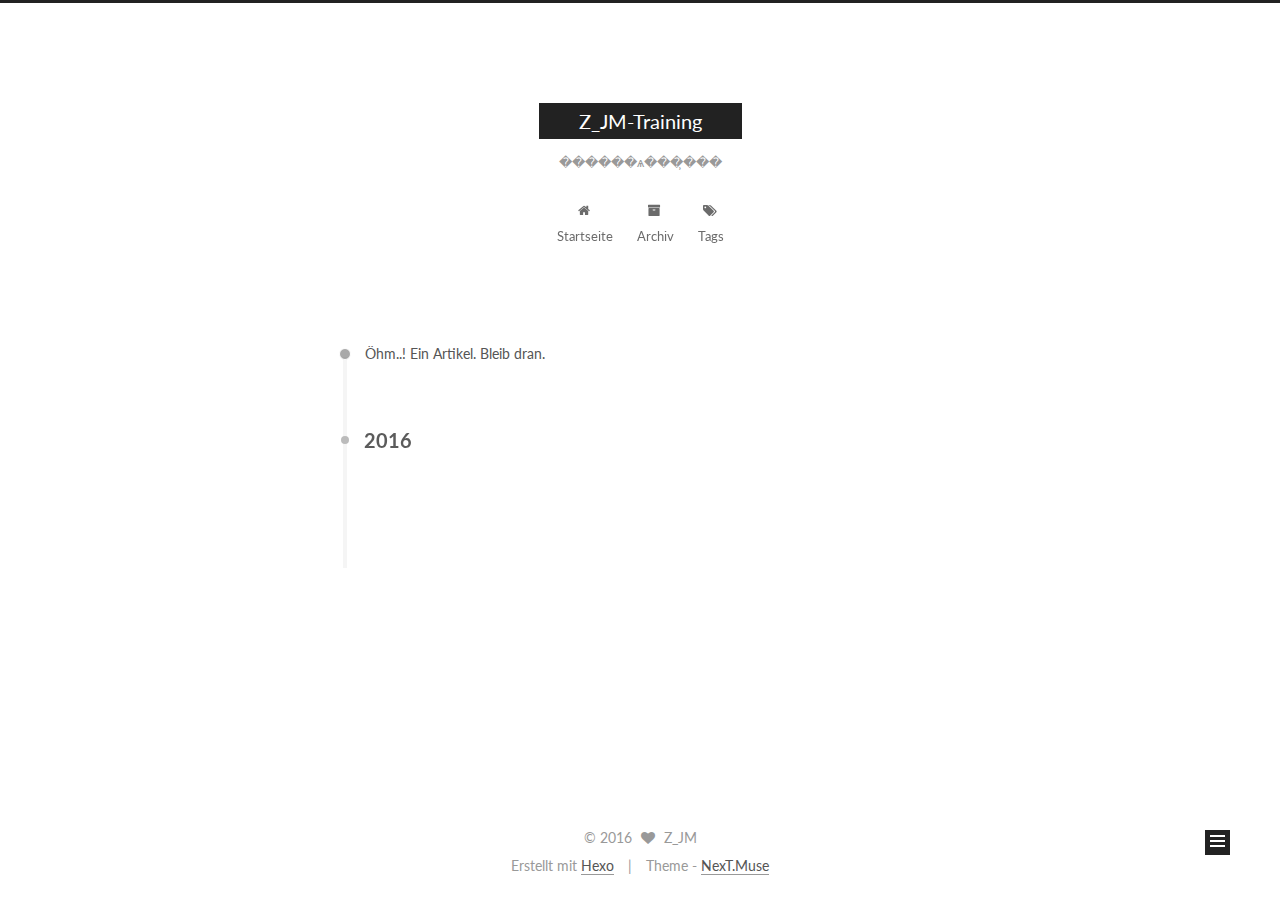
<file: archives/2016/12/index.html>
<!doctype html>



  


<html class="theme-next muse use-motion">
<head>
  <meta charset="UTF-8"/>
<meta http-equiv="X-UA-Compatible" content="IE=edge,chrome=1" />
<meta name="viewport" content="width=device-width, initial-scale=1, maximum-scale=1"/>



<meta http-equiv="Cache-Control" content="no-transform" />
<meta http-equiv="Cache-Control" content="no-siteapp" />












  
  
  <link href="/vendors/fancybox/source/jquery.fancybox.css?v=2.1.5" rel="stylesheet" type="text/css" />




  
  
  
  

  
    
    
  

  

  

  

  

  
    
    
    <link href="//fonts.googleapis.com/css?family=Lato:300,300italic,400,400italic,700,700italic&subset=latin,latin-ext" rel="stylesheet" type="text/css">
  






<link href="/vendors/font-awesome/css/font-awesome.min.css?v=4.4.0" rel="stylesheet" type="text/css" />

<link href="/css/main.css?v=5.0.1" rel="stylesheet" type="text/css" />


  <meta name="keywords" content="Hexo, NexT" />








  <link rel="shortcut icon" type="image/x-icon" href="/favicon.ico?v=5.0.1" />






<meta property="og:type" content="website">
<meta property="og:title" content="Z_JM-Training">
<meta property="og:url" content="http://yoursite.com/archives/2016/12/index.html">
<meta property="og:site_name" content="Z_JM-Training">
<meta name="twitter:card" content="summary">
<meta name="twitter:title" content="Z_JM-Training">



<script type="text/javascript" id="hexo.configuration">
  var NexT = window.NexT || {};
  var CONFIG = {
    scheme: 'Muse',
    sidebar: {"position":"left","display":"post"},
    fancybox: true,
    motion: true,
    duoshuo: {
      userId: 0,
      author: 'Author'
    }
  };
</script>




  <link rel="canonical" href="http://yoursite.com/archives/2016/12/"/>

  <title> Archiv | Z_JM-Training </title>
</head>

<body itemscope itemtype="http://schema.org/WebPage" lang="zh-CN">

  










  
  
    
  

  <div class="container one-collumn sidebar-position-left  page-archive  ">
    <div class="headband"></div>

    <header id="header" class="header" itemscope itemtype="http://schema.org/WPHeader">
      <div class="header-inner"><div class="site-meta ">
  

  <div class="custom-logo-site-title">
    <a href="/"  class="brand" rel="start">
      <span class="logo-line-before"><i></i></span>
      <span class="site-title">Z_JM-Training</span>
      <span class="logo-line-after"><i></i></span>
    </a>
  </div>
  <p class="site-subtitle">������ѧ���̹���</p>
</div>

<div class="site-nav-toggle">
  <button>
    <span class="btn-bar"></span>
    <span class="btn-bar"></span>
    <span class="btn-bar"></span>
  </button>
</div>

<nav class="site-nav">
  

  
    <ul id="menu" class="menu">
      
        
        <li class="menu-item menu-item-home">
          <a href="/" rel="section">
            
              <i class="menu-item-icon fa fa-fw fa-home"></i> <br />
            
            Startseite
          </a>
        </li>
      
        
        <li class="menu-item menu-item-archives">
          <a href="/archives" rel="section">
            
              <i class="menu-item-icon fa fa-fw fa-archive"></i> <br />
            
            Archiv
          </a>
        </li>
      
        
        <li class="menu-item menu-item-tags">
          <a href="/tags" rel="section">
            
              <i class="menu-item-icon fa fa-fw fa-tags"></i> <br />
            
            Tags
          </a>
        </li>
      

      
    </ul>
  

  
</nav>

 </div>
    </header>

    <main id="main" class="main">
      <div class="main-inner">
        <div class="content-wrap">
          <div id="content" class="content">
            

  <section id="posts" class="posts-collapse">
    <span class="archive-move-on"></span>

    <span class="archive-page-counter">
      
      
      
        
      
      Öhm..! Ein Artikel. Bleib dran.
    </span>

    

      
      
      

      
        
        <div class="collection-title">
          <h2 class="archive-year motion-element" id="archive-year-2016">2016</h2>
        </div>
      
      

      

  <article class="post post-type-normal" itemscope itemtype="http://schema.org/Article">
    <header class="post-header">

      <h1 class="post-title">
        
            <a class="post-title-link" href="/2016/12/03/如何实现轮播图片OR视频/" itemprop="url">
              
                <span itemprop="name">如何实现轮播图片OR视频</span>
              
            </a>
        
      </h1>

      <div class="post-meta">
        <time class="post-time" itemprop="dateCreated"
              datetime="2016-12-03T14:15:09+08:00"
              content="2016-12-03" >
          12-03
        </time>
      </div>

    </header>
  </article>



    

  </section>

  



          </div>
          


          

        </div>
        
          
  
  <div class="sidebar-toggle">
    <div class="sidebar-toggle-line-wrap">
      <span class="sidebar-toggle-line sidebar-toggle-line-first"></span>
      <span class="sidebar-toggle-line sidebar-toggle-line-middle"></span>
      <span class="sidebar-toggle-line sidebar-toggle-line-last"></span>
    </div>
  </div>

  <aside id="sidebar" class="sidebar">
    <div class="sidebar-inner">

      

      

      <section class="site-overview sidebar-panel  sidebar-panel-active ">
        <div class="site-author motion-element" itemprop="author" itemscope itemtype="http://schema.org/Person">
          <img class="site-author-image" itemprop="image"
               src="/images/avatar.gif"
               alt="Z_JM" />
          <p class="site-author-name" itemprop="name">Z_JM</p>
          <p class="site-description motion-element" itemprop="description"></p>
        </div>
        <nav class="site-state motion-element">
          <div class="site-state-item site-state-posts">
            <a href="/archives">
              <span class="site-state-item-count">1</span>
              <span class="site-state-item-name">Artikel</span>
            </a>
          </div>

          

          

        </nav>

        

        <div class="links-of-author motion-element">
          
        </div>

        
        

        
        

      </section>

      

    </div>
  </aside>


        
      </div>
    </main>

    <footer id="footer" class="footer">
      <div class="footer-inner">
        <div class="copyright" >
  
  &copy; 
  <span itemprop="copyrightYear">2016</span>
  <span class="with-love">
    <i class="fa fa-heart"></i>
  </span>
  <span class="author" itemprop="copyrightHolder">Z_JM</span>
</div>

<div class="powered-by">
  Erstellt mit  <a class="theme-link" href="https://hexo.io">Hexo</a>
</div>

<div class="theme-info">
  Theme -
  <a class="theme-link" href="https://github.com/iissnan/hexo-theme-next">
    NexT.Muse
  </a>
</div>

        

        
      </div>
    </footer>

    <div class="back-to-top">
      <i class="fa fa-arrow-up"></i>
    </div>
  </div>

  

<script type="text/javascript">
  if (Object.prototype.toString.call(window.Promise) !== '[object Function]') {
    window.Promise = null;
  }
</script>









  



  
  <script type="text/javascript" src="/vendors/jquery/index.js?v=2.1.3"></script>

  
  <script type="text/javascript" src="/vendors/fastclick/lib/fastclick.min.js?v=1.0.6"></script>

  
  <script type="text/javascript" src="/vendors/jquery_lazyload/jquery.lazyload.js?v=1.9.7"></script>

  
  <script type="text/javascript" src="/vendors/velocity/velocity.min.js?v=1.2.1"></script>

  
  <script type="text/javascript" src="/vendors/velocity/velocity.ui.min.js?v=1.2.1"></script>

  
  <script type="text/javascript" src="/vendors/fancybox/source/jquery.fancybox.pack.js?v=2.1.5"></script>


  


  <script type="text/javascript" src="/js/src/utils.js?v=5.0.1"></script>

  <script type="text/javascript" src="/js/src/motion.js?v=5.0.1"></script>



  
  

  
  
    <script type="text/javascript" id="motion.page.archive">
      $('.archive-year').velocity('transition.slideLeftIn');
    </script>
  


  


  <script type="text/javascript" src="/js/src/bootstrap.js?v=5.0.1"></script>



  



  




  
  

  

  

  

</body>
</html>
</file>
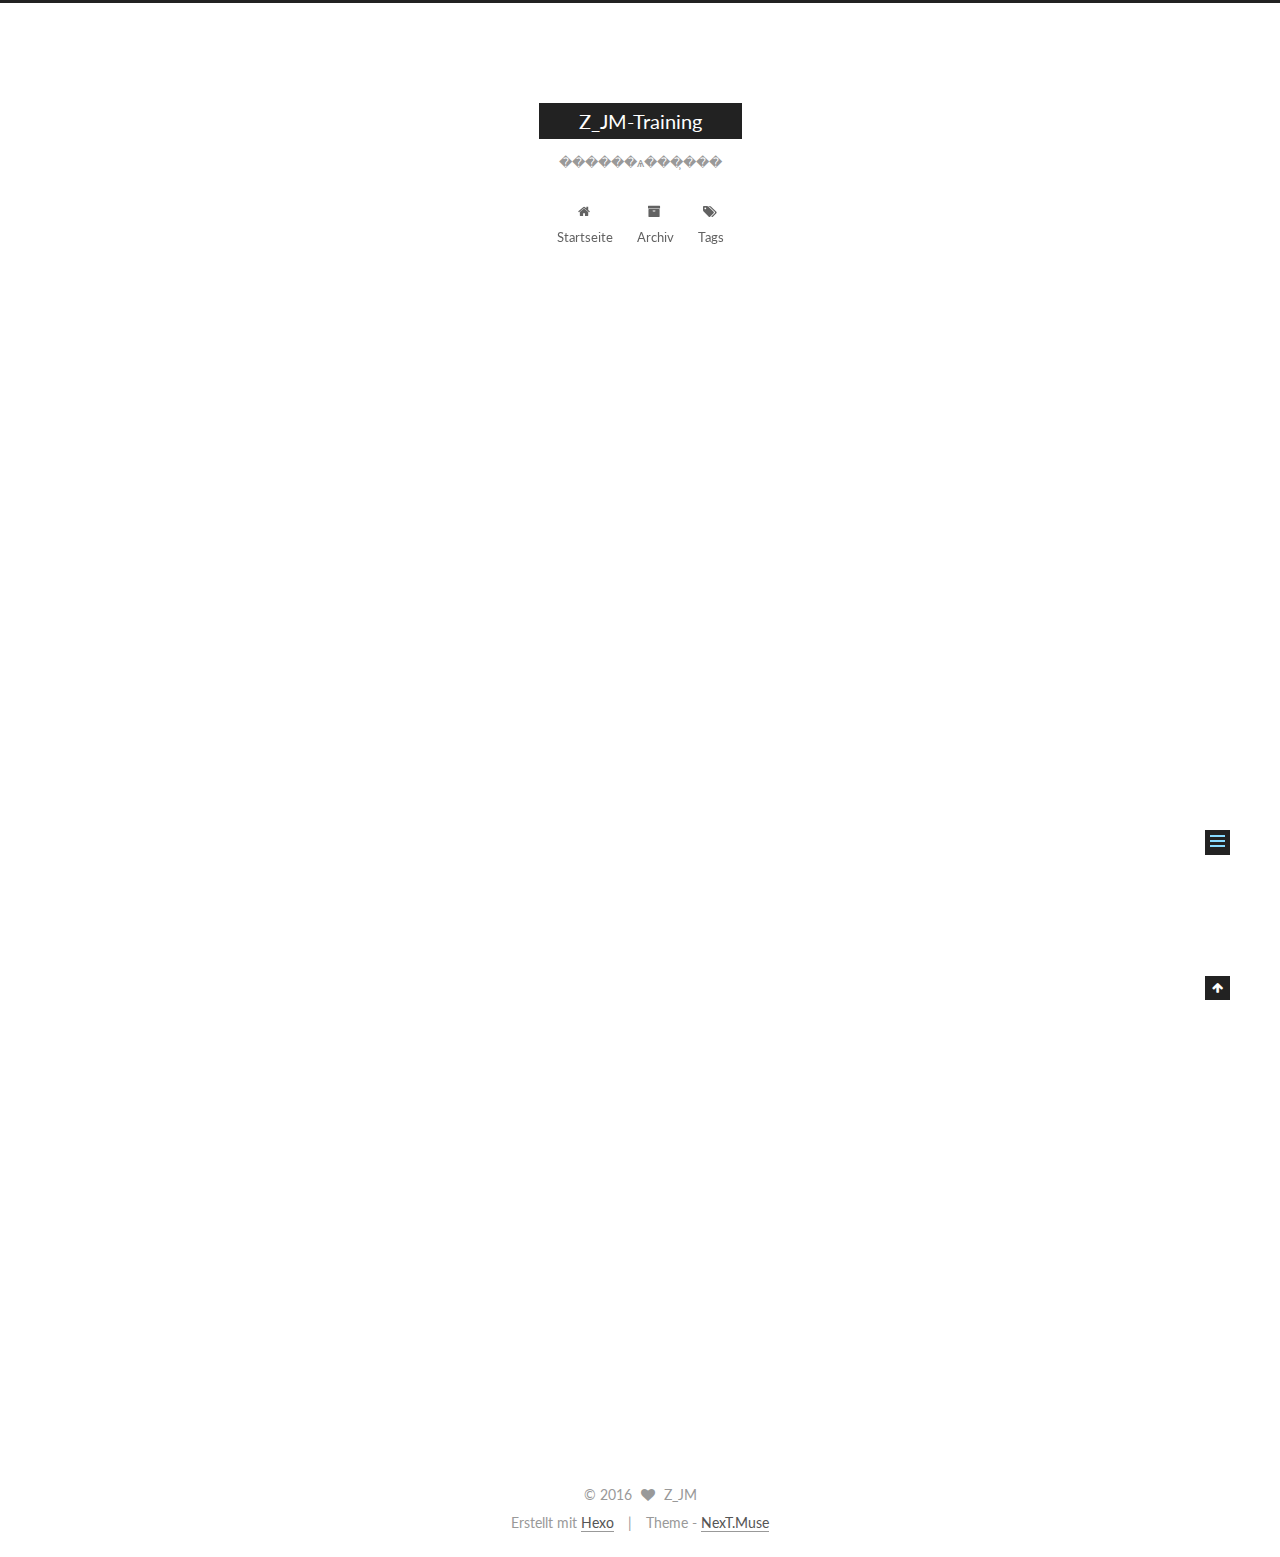
<file: 2016/09/03/hello-world/index.html>
<!doctype html>



  


<html class="theme-next muse use-motion">
<head>
  <meta charset="UTF-8"/>
<meta http-equiv="X-UA-Compatible" content="IE=edge,chrome=1" />
<meta name="viewport" content="width=device-width, initial-scale=1, maximum-scale=1"/>



<meta http-equiv="Cache-Control" content="no-transform" />
<meta http-equiv="Cache-Control" content="no-siteapp" />












  
  
  <link href="/vendors/fancybox/source/jquery.fancybox.css?v=2.1.5" rel="stylesheet" type="text/css" />




  
  
  
  

  
    
    
  

  

  

  

  

  
    
    
    <link href="//fonts.googleapis.com/css?family=Lato:300,300italic,400,400italic,700,700italic&subset=latin,latin-ext" rel="stylesheet" type="text/css">
  






<link href="/vendors/font-awesome/css/font-awesome.min.css?v=4.4.0" rel="stylesheet" type="text/css" />

<link href="/css/main.css?v=5.0.1" rel="stylesheet" type="text/css" />


  <meta name="keywords" content="Hexo, NexT" />








  <link rel="shortcut icon" type="image/x-icon" href="/favicon.ico?v=5.0.1" />






<meta name="description" content="Welcome to Hexo! This is your very first post. Check documentation for more info. If you get any problems when using Hexo, you can find the answer in troubleshooting or you can ask me on GitHub.
Quick">
<meta property="og:type" content="article">
<meta property="og:title" content="Hello World">
<meta property="og:url" content="http://yoursite.com/2016/09/03/hello-world/index.html">
<meta property="og:site_name" content="Z_JM-Training">
<meta property="og:description" content="Welcome to Hexo! This is your very first post. Check documentation for more info. If you get any problems when using Hexo, you can find the answer in troubleshooting or you can ask me on GitHub.
Quick">
<meta property="og:updated_time" content="2016-09-03T07:51:07.517Z">
<meta name="twitter:card" content="summary">
<meta name="twitter:title" content="Hello World">
<meta name="twitter:description" content="Welcome to Hexo! This is your very first post. Check documentation for more info. If you get any problems when using Hexo, you can find the answer in troubleshooting or you can ask me on GitHub.
Quick">



<script type="text/javascript" id="hexo.configuration">
  var NexT = window.NexT || {};
  var CONFIG = {
    scheme: 'Muse',
    sidebar: {"position":"left","display":"post"},
    fancybox: true,
    motion: true,
    duoshuo: {
      userId: 0,
      author: 'Author'
    }
  };
</script>




  <link rel="canonical" href="http://yoursite.com/2016/09/03/hello-world/"/>

  <title> Hello World | Z_JM-Training </title>
</head>

<body itemscope itemtype="http://schema.org/WebPage" lang="zh-CN">

  










  
  
    
  

  <div class="container one-collumn sidebar-position-left page-post-detail ">
    <div class="headband"></div>

    <header id="header" class="header" itemscope itemtype="http://schema.org/WPHeader">
      <div class="header-inner"><div class="site-meta ">
  

  <div class="custom-logo-site-title">
    <a href="/"  class="brand" rel="start">
      <span class="logo-line-before"><i></i></span>
      <span class="site-title">Z_JM-Training</span>
      <span class="logo-line-after"><i></i></span>
    </a>
  </div>
  <p class="site-subtitle">������ѧ���̹���</p>
</div>

<div class="site-nav-toggle">
  <button>
    <span class="btn-bar"></span>
    <span class="btn-bar"></span>
    <span class="btn-bar"></span>
  </button>
</div>

<nav class="site-nav">
  

  
    <ul id="menu" class="menu">
      
        
        <li class="menu-item menu-item-home">
          <a href="/" rel="section">
            
              <i class="menu-item-icon fa fa-fw fa-home"></i> <br />
            
            Startseite
          </a>
        </li>
      
        
        <li class="menu-item menu-item-archives">
          <a href="/archives" rel="section">
            
              <i class="menu-item-icon fa fa-fw fa-archive"></i> <br />
            
            Archiv
          </a>
        </li>
      
        
        <li class="menu-item menu-item-tags">
          <a href="/tags" rel="section">
            
              <i class="menu-item-icon fa fa-fw fa-tags"></i> <br />
            
            Tags
          </a>
        </li>
      

      
    </ul>
  

  
</nav>

 </div>
    </header>

    <main id="main" class="main">
      <div class="main-inner">
        <div class="content-wrap">
          <div id="content" class="content">
            

  <div id="posts" class="posts-expand">
    

  
  

  
  
  

  <article class="post post-type-normal " itemscope itemtype="http://schema.org/Article">

    
      <header class="post-header">

        
        
          <h1 class="post-title" itemprop="name headline">
            
            
              
                Hello World
              
            
          </h1>
        

        <div class="post-meta">
          <span class="post-time">
            <span class="post-meta-item-icon">
              <i class="fa fa-calendar-o"></i>
            </span>
            <span class="post-meta-item-text">Veröffentlicht am</span>
            <time itemprop="dateCreated" datetime="2016-09-03T15:51:07+08:00" content="2016-09-03">
              2016-09-03
            </time>
          </span>

          

          
            
          

          

          
          

          
        </div>
      </header>
    


    <div class="post-body" itemprop="articleBody">

      
      

      
        <p>Welcome to <a href="https://hexo.io/" target="_blank" rel="external">Hexo</a>! This is your very first post. Check <a href="https://hexo.io/docs/" target="_blank" rel="external">documentation</a> for more info. If you get any problems when using Hexo, you can find the answer in <a href="https://hexo.io/docs/troubleshooting.html" target="_blank" rel="external">troubleshooting</a> or you can ask me on <a href="https://github.com/hexojs/hexo/issues" target="_blank" rel="external">GitHub</a>.</p>
<h2 id="Quick-Start"><a href="#Quick-Start" class="headerlink" title="Quick Start"></a>Quick Start</h2><h3 id="Create-a-new-post"><a href="#Create-a-new-post" class="headerlink" title="Create a new post"></a>Create a new post</h3><figure class="highlight bash"><table><tr><td class="gutter"><pre><div class="line">1</div></pre></td><td class="code"><pre><div class="line">$ hexo new <span class="string">"My New Post"</span></div></pre></td></tr></table></figure>
<p>More info: <a href="https://hexo.io/docs/writing.html" target="_blank" rel="external">Writing</a></p>
<h3 id="Run-server"><a href="#Run-server" class="headerlink" title="Run server"></a>Run server</h3><figure class="highlight bash"><table><tr><td class="gutter"><pre><div class="line">1</div></pre></td><td class="code"><pre><div class="line">$ hexo server</div></pre></td></tr></table></figure>
<p>More info: <a href="https://hexo.io/docs/server.html" target="_blank" rel="external">Server</a></p>
<h3 id="Generate-static-files"><a href="#Generate-static-files" class="headerlink" title="Generate static files"></a>Generate static files</h3><figure class="highlight bash"><table><tr><td class="gutter"><pre><div class="line">1</div></pre></td><td class="code"><pre><div class="line">$ hexo generate</div></pre></td></tr></table></figure>
<p>More info: <a href="https://hexo.io/docs/generating.html" target="_blank" rel="external">Generating</a></p>
<h3 id="Deploy-to-remote-sites"><a href="#Deploy-to-remote-sites" class="headerlink" title="Deploy to remote sites"></a>Deploy to remote sites</h3><figure class="highlight bash"><table><tr><td class="gutter"><pre><div class="line">1</div></pre></td><td class="code"><pre><div class="line">$ hexo deploy</div></pre></td></tr></table></figure>
<p>More info: <a href="https://hexo.io/docs/deployment.html" target="_blank" rel="external">Deployment</a></p>

      
    </div>

    <div>
      
        

      
    </div>

    <div>
      
        

      
    </div>

    <footer class="post-footer">
      

      

      
      
    </footer>
  </article>



    <div class="post-spread">
      
    </div>
  </div>


          </div>
          


          
  <div class="comments" id="comments">
    
  </div>


        </div>
        
          
  
  <div class="sidebar-toggle">
    <div class="sidebar-toggle-line-wrap">
      <span class="sidebar-toggle-line sidebar-toggle-line-first"></span>
      <span class="sidebar-toggle-line sidebar-toggle-line-middle"></span>
      <span class="sidebar-toggle-line sidebar-toggle-line-last"></span>
    </div>
  </div>

  <aside id="sidebar" class="sidebar">
    <div class="sidebar-inner">

      

      
        <ul class="sidebar-nav motion-element">
          <li class="sidebar-nav-toc sidebar-nav-active" data-target="post-toc-wrap" >
            Inhaltsverzeichnis
          </li>
          <li class="sidebar-nav-overview" data-target="site-overview">
            Übersicht
          </li>
        </ul>
      

      <section class="site-overview sidebar-panel ">
        <div class="site-author motion-element" itemprop="author" itemscope itemtype="http://schema.org/Person">
          <img class="site-author-image" itemprop="image"
               src="/images/avatar.gif"
               alt="Z_JM" />
          <p class="site-author-name" itemprop="name">Z_JM</p>
          <p class="site-description motion-element" itemprop="description"></p>
        </div>
        <nav class="site-state motion-element">
          <div class="site-state-item site-state-posts">
            <a href="/archives">
              <span class="site-state-item-count">1</span>
              <span class="site-state-item-name">Artikel</span>
            </a>
          </div>

          

          

        </nav>

        

        <div class="links-of-author motion-element">
          
        </div>

        
        

        
        

      </section>

      
        <section class="post-toc-wrap motion-element sidebar-panel sidebar-panel-active">
          <div class="post-toc">
            
              
            
            
              <div class="post-toc-content"><ol class="nav"><li class="nav-item nav-level-2"><a class="nav-link" href="#Quick-Start"><span class="nav-number">1.</span> <span class="nav-text">Quick Start</span></a><ol class="nav-child"><li class="nav-item nav-level-3"><a class="nav-link" href="#Create-a-new-post"><span class="nav-number">1.1.</span> <span class="nav-text">Create a new post</span></a></li><li class="nav-item nav-level-3"><a class="nav-link" href="#Run-server"><span class="nav-number">1.2.</span> <span class="nav-text">Run server</span></a></li><li class="nav-item nav-level-3"><a class="nav-link" href="#Generate-static-files"><span class="nav-number">1.3.</span> <span class="nav-text">Generate static files</span></a></li><li class="nav-item nav-level-3"><a class="nav-link" href="#Deploy-to-remote-sites"><span class="nav-number">1.4.</span> <span class="nav-text">Deploy to remote sites</span></a></li></ol></li></ol></div>
            
          </div>
        </section>
      

    </div>
  </aside>


        
      </div>
    </main>

    <footer id="footer" class="footer">
      <div class="footer-inner">
        <div class="copyright" >
  
  &copy; 
  <span itemprop="copyrightYear">2016</span>
  <span class="with-love">
    <i class="fa fa-heart"></i>
  </span>
  <span class="author" itemprop="copyrightHolder">Z_JM</span>
</div>

<div class="powered-by">
  Erstellt mit  <a class="theme-link" href="https://hexo.io">Hexo</a>
</div>

<div class="theme-info">
  Theme -
  <a class="theme-link" href="https://github.com/iissnan/hexo-theme-next">
    NexT.Muse
  </a>
</div>

        

        
      </div>
    </footer>

    <div class="back-to-top">
      <i class="fa fa-arrow-up"></i>
    </div>
  </div>

  

<script type="text/javascript">
  if (Object.prototype.toString.call(window.Promise) !== '[object Function]') {
    window.Promise = null;
  }
</script>









  



  
  <script type="text/javascript" src="/vendors/jquery/index.js?v=2.1.3"></script>

  
  <script type="text/javascript" src="/vendors/fastclick/lib/fastclick.min.js?v=1.0.6"></script>

  
  <script type="text/javascript" src="/vendors/jquery_lazyload/jquery.lazyload.js?v=1.9.7"></script>

  
  <script type="text/javascript" src="/vendors/velocity/velocity.min.js?v=1.2.1"></script>

  
  <script type="text/javascript" src="/vendors/velocity/velocity.ui.min.js?v=1.2.1"></script>

  
  <script type="text/javascript" src="/vendors/fancybox/source/jquery.fancybox.pack.js?v=2.1.5"></script>


  


  <script type="text/javascript" src="/js/src/utils.js?v=5.0.1"></script>

  <script type="text/javascript" src="/js/src/motion.js?v=5.0.1"></script>



  
  

  
  <script type="text/javascript" src="/js/src/scrollspy.js?v=5.0.1"></script>
<script type="text/javascript" src="/js/src/post-details.js?v=5.0.1"></script>



  


  <script type="text/javascript" src="/js/src/bootstrap.js?v=5.0.1"></script>



  



  




  
  

  

  

  

</body>
</html>
</file>
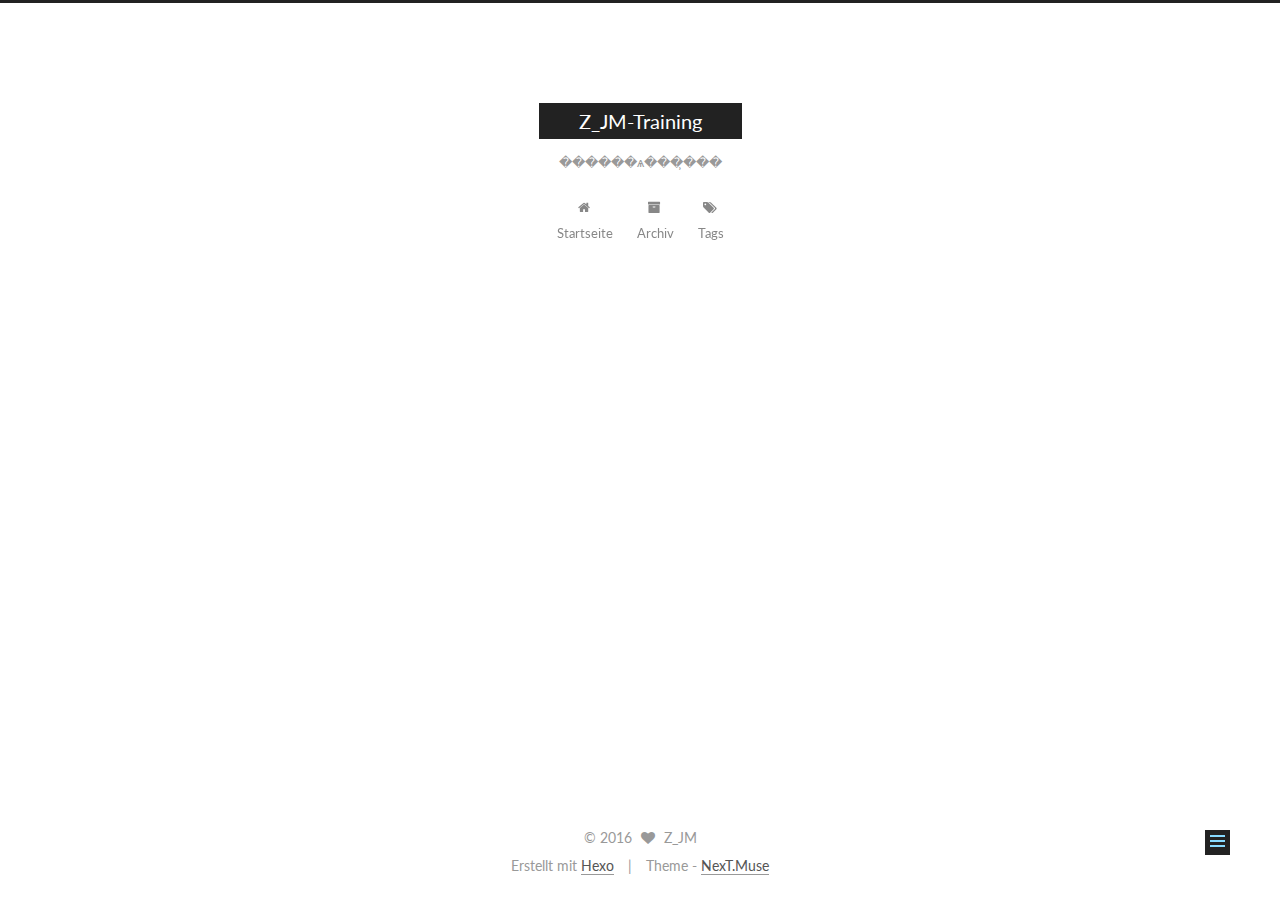
<file: 2016/11/14/text-1/index.html>
<!doctype html>



  


<html class="theme-next muse use-motion">
<head>
  <meta charset="UTF-8"/>
<meta http-equiv="X-UA-Compatible" content="IE=edge,chrome=1" />
<meta name="viewport" content="width=device-width, initial-scale=1, maximum-scale=1"/>



<meta http-equiv="Cache-Control" content="no-transform" />
<meta http-equiv="Cache-Control" content="no-siteapp" />












  
  
  <link href="/vendors/fancybox/source/jquery.fancybox.css?v=2.1.5" rel="stylesheet" type="text/css" />




  
  
  
  

  
    
    
  

  

  

  

  

  
    
    
    <link href="//fonts.googleapis.com/css?family=Lato:300,300italic,400,400italic,700,700italic&subset=latin,latin-ext" rel="stylesheet" type="text/css">
  






<link href="/vendors/font-awesome/css/font-awesome.min.css?v=4.4.0" rel="stylesheet" type="text/css" />

<link href="/css/main.css?v=5.0.1" rel="stylesheet" type="text/css" />


  <meta name="keywords" content="Hexo, NexT" />








  <link rel="shortcut icon" type="image/x-icon" href="/favicon.ico?v=5.0.1" />






<meta property="og:type" content="article">
<meta property="og:title" content="text">
<meta property="og:url" content="http://yoursite.com/2016/11/14/text-1/index.html">
<meta property="og:site_name" content="Z_JM-Training">
<meta property="og:updated_time" content="2016-11-14T04:39:48.776Z">
<meta name="twitter:card" content="summary">
<meta name="twitter:title" content="text">



<script type="text/javascript" id="hexo.configuration">
  var NexT = window.NexT || {};
  var CONFIG = {
    scheme: 'Muse',
    sidebar: {"position":"left","display":"post"},
    fancybox: true,
    motion: true,
    duoshuo: {
      userId: 0,
      author: 'Author'
    }
  };
</script>




  <link rel="canonical" href="http://yoursite.com/2016/11/14/text-1/"/>

  <title> text | Z_JM-Training </title>
</head>

<body itemscope itemtype="http://schema.org/WebPage" lang="zh-CN">

  










  
  
    
  

  <div class="container one-collumn sidebar-position-left page-post-detail ">
    <div class="headband"></div>

    <header id="header" class="header" itemscope itemtype="http://schema.org/WPHeader">
      <div class="header-inner"><div class="site-meta ">
  

  <div class="custom-logo-site-title">
    <a href="/"  class="brand" rel="start">
      <span class="logo-line-before"><i></i></span>
      <span class="site-title">Z_JM-Training</span>
      <span class="logo-line-after"><i></i></span>
    </a>
  </div>
  <p class="site-subtitle">������ѧ���̹���</p>
</div>

<div class="site-nav-toggle">
  <button>
    <span class="btn-bar"></span>
    <span class="btn-bar"></span>
    <span class="btn-bar"></span>
  </button>
</div>

<nav class="site-nav">
  

  
    <ul id="menu" class="menu">
      
        
        <li class="menu-item menu-item-home">
          <a href="/" rel="section">
            
              <i class="menu-item-icon fa fa-fw fa-home"></i> <br />
            
            Startseite
          </a>
        </li>
      
        
        <li class="menu-item menu-item-archives">
          <a href="/archives" rel="section">
            
              <i class="menu-item-icon fa fa-fw fa-archive"></i> <br />
            
            Archiv
          </a>
        </li>
      
        
        <li class="menu-item menu-item-tags">
          <a href="/tags" rel="section">
            
              <i class="menu-item-icon fa fa-fw fa-tags"></i> <br />
            
            Tags
          </a>
        </li>
      

      
    </ul>
  

  
</nav>

 </div>
    </header>

    <main id="main" class="main">
      <div class="main-inner">
        <div class="content-wrap">
          <div id="content" class="content">
            

  <div id="posts" class="posts-expand">
    

  
  

  
  
  

  <article class="post post-type-normal " itemscope itemtype="http://schema.org/Article">

    
      <header class="post-header">

        
        
          <h1 class="post-title" itemprop="name headline">
            
            
              
                text
              
            
          </h1>
        

        <div class="post-meta">
          <span class="post-time">
            <span class="post-meta-item-icon">
              <i class="fa fa-calendar-o"></i>
            </span>
            <span class="post-meta-item-text">Veröffentlicht am</span>
            <time itemprop="dateCreated" datetime="2016-11-14T12:39:48+08:00" content="2016-11-14">
              2016-11-14
            </time>
          </span>

          

          
            
          

          

          
          

          
        </div>
      </header>
    


    <div class="post-body" itemprop="articleBody">

      
      

      
        
      
    </div>

    <div>
      
        

      
    </div>

    <div>
      
        

      
    </div>

    <footer class="post-footer">
      

      
        <div class="post-nav">
          <div class="post-nav-next post-nav-item">
            
              <a href="/2016/09/03/hello-world/" rel="next" title="Hello World">
                <i class="fa fa-chevron-left"></i> Hello World
              </a>
            
          </div>

          <div class="post-nav-prev post-nav-item">
            
          </div>
        </div>
      

      
      
    </footer>
  </article>



    <div class="post-spread">
      
    </div>
  </div>


          </div>
          


          
  <div class="comments" id="comments">
    
  </div>


        </div>
        
          
  
  <div class="sidebar-toggle">
    <div class="sidebar-toggle-line-wrap">
      <span class="sidebar-toggle-line sidebar-toggle-line-first"></span>
      <span class="sidebar-toggle-line sidebar-toggle-line-middle"></span>
      <span class="sidebar-toggle-line sidebar-toggle-line-last"></span>
    </div>
  </div>

  <aside id="sidebar" class="sidebar">
    <div class="sidebar-inner">

      

      
        <ul class="sidebar-nav motion-element">
          <li class="sidebar-nav-toc sidebar-nav-active" data-target="post-toc-wrap" >
            Inhaltsverzeichnis
          </li>
          <li class="sidebar-nav-overview" data-target="site-overview">
            Übersicht
          </li>
        </ul>
      

      <section class="site-overview sidebar-panel ">
        <div class="site-author motion-element" itemprop="author" itemscope itemtype="http://schema.org/Person">
          <img class="site-author-image" itemprop="image"
               src="/images/avatar.gif"
               alt="Z_JM" />
          <p class="site-author-name" itemprop="name">Z_JM</p>
          <p class="site-description motion-element" itemprop="description"></p>
        </div>
        <nav class="site-state motion-element">
          <div class="site-state-item site-state-posts">
            <a href="/archives">
              <span class="site-state-item-count">2</span>
              <span class="site-state-item-name">Artikel</span>
            </a>
          </div>

          

          

        </nav>

        

        <div class="links-of-author motion-element">
          
        </div>

        
        

        
        

      </section>

      
        <section class="post-toc-wrap motion-element sidebar-panel sidebar-panel-active">
          <div class="post-toc">
            
              
            
            
              <p class="post-toc-empty">Dieser Artikel hat kein Inhaltsverzeichnis</p>
            
          </div>
        </section>
      

    </div>
  </aside>


        
      </div>
    </main>

    <footer id="footer" class="footer">
      <div class="footer-inner">
        <div class="copyright" >
  
  &copy; 
  <span itemprop="copyrightYear">2016</span>
  <span class="with-love">
    <i class="fa fa-heart"></i>
  </span>
  <span class="author" itemprop="copyrightHolder">Z_JM</span>
</div>

<div class="powered-by">
  Erstellt mit  <a class="theme-link" href="https://hexo.io">Hexo</a>
</div>

<div class="theme-info">
  Theme -
  <a class="theme-link" href="https://github.com/iissnan/hexo-theme-next">
    NexT.Muse
  </a>
</div>

        

        
      </div>
    </footer>

    <div class="back-to-top">
      <i class="fa fa-arrow-up"></i>
    </div>
  </div>

  

<script type="text/javascript">
  if (Object.prototype.toString.call(window.Promise) !== '[object Function]') {
    window.Promise = null;
  }
</script>









  



  
  <script type="text/javascript" src="/vendors/jquery/index.js?v=2.1.3"></script>

  
  <script type="text/javascript" src="/vendors/fastclick/lib/fastclick.min.js?v=1.0.6"></script>

  
  <script type="text/javascript" src="/vendors/jquery_lazyload/jquery.lazyload.js?v=1.9.7"></script>

  
  <script type="text/javascript" src="/vendors/velocity/velocity.min.js?v=1.2.1"></script>

  
  <script type="text/javascript" src="/vendors/velocity/velocity.ui.min.js?v=1.2.1"></script>

  
  <script type="text/javascript" src="/vendors/fancybox/source/jquery.fancybox.pack.js?v=2.1.5"></script>


  


  <script type="text/javascript" src="/js/src/utils.js?v=5.0.1"></script>

  <script type="text/javascript" src="/js/src/motion.js?v=5.0.1"></script>



  
  

  
  <script type="text/javascript" src="/js/src/scrollspy.js?v=5.0.1"></script>
<script type="text/javascript" src="/js/src/post-details.js?v=5.0.1"></script>



  


  <script type="text/javascript" src="/js/src/bootstrap.js?v=5.0.1"></script>



  



  




  
  

  

  

  

</body>
</html>
</file>
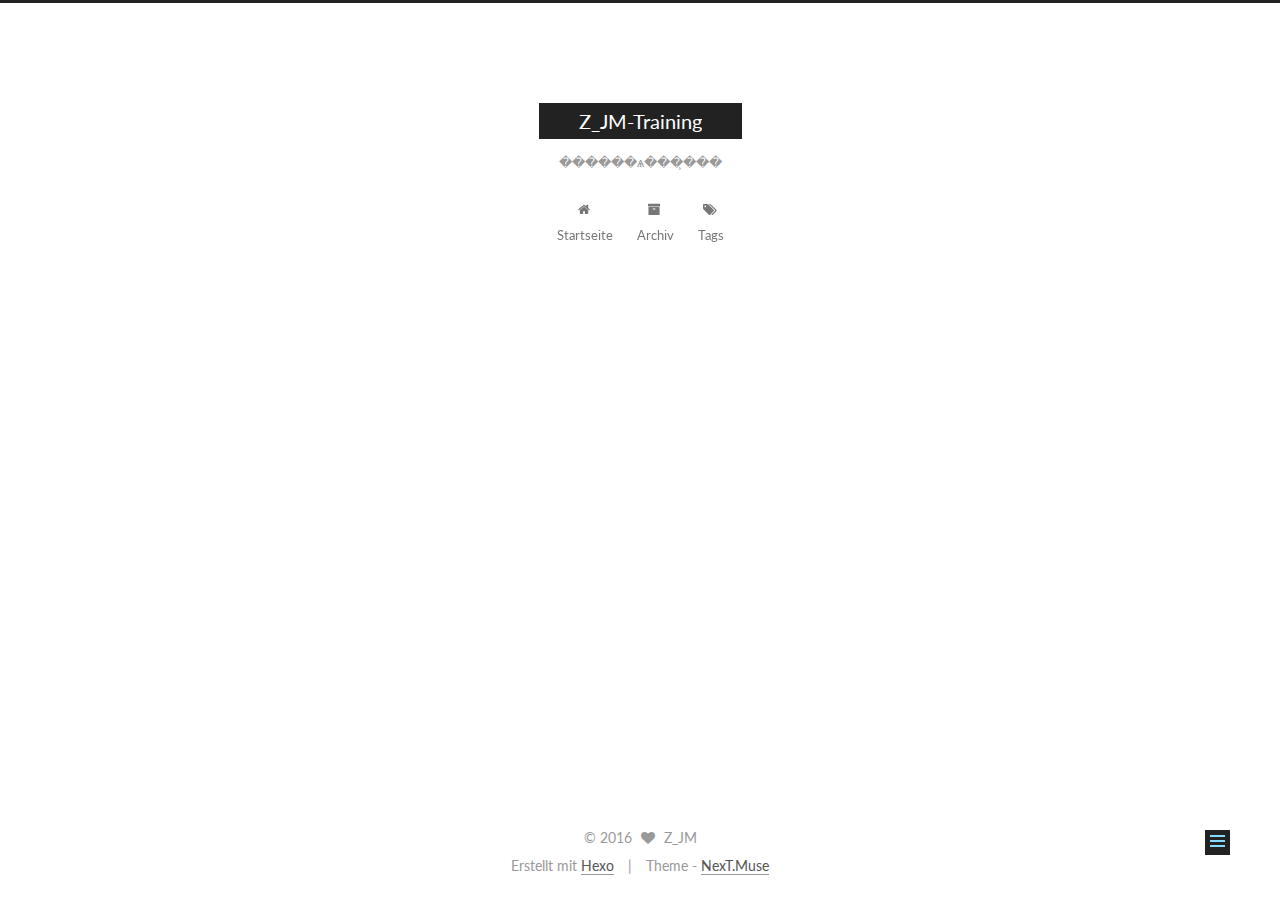
<file: 2016/12/03/如何实现轮播图片OR视频/index.html>
<!doctype html>



  


<html class="theme-next muse use-motion">
<head>
  <meta charset="UTF-8"/>
<meta http-equiv="X-UA-Compatible" content="IE=edge,chrome=1" />
<meta name="viewport" content="width=device-width, initial-scale=1, maximum-scale=1"/>



<meta http-equiv="Cache-Control" content="no-transform" />
<meta http-equiv="Cache-Control" content="no-siteapp" />












  
  
  <link href="/vendors/fancybox/source/jquery.fancybox.css?v=2.1.5" rel="stylesheet" type="text/css" />




  
  
  
  

  
    
    
  

  

  

  

  

  
    
    
    <link href="//fonts.googleapis.com/css?family=Lato:300,300italic,400,400italic,700,700italic&subset=latin,latin-ext" rel="stylesheet" type="text/css">
  






<link href="/vendors/font-awesome/css/font-awesome.min.css?v=4.4.0" rel="stylesheet" type="text/css" />

<link href="/css/main.css?v=5.0.1" rel="stylesheet" type="text/css" />


  <meta name="keywords" content="Hexo, NexT" />








  <link rel="shortcut icon" type="image/x-icon" href="/favicon.ico?v=5.0.1" />






<meta property="og:type" content="article">
<meta property="og:title" content="如何实现轮播图片OR视频">
<meta property="og:url" content="http://yoursite.com/2016/12/03/如何实现轮播图片OR视频/index.html">
<meta property="og:site_name" content="Z_JM-Training">
<meta property="og:updated_time" content="2016-12-03T06:15:09.364Z">
<meta name="twitter:card" content="summary">
<meta name="twitter:title" content="如何实现轮播图片OR视频">



<script type="text/javascript" id="hexo.configuration">
  var NexT = window.NexT || {};
  var CONFIG = {
    scheme: 'Muse',
    sidebar: {"position":"left","display":"post"},
    fancybox: true,
    motion: true,
    duoshuo: {
      userId: 0,
      author: 'Author'
    }
  };
</script>




  <link rel="canonical" href="http://yoursite.com/2016/12/03/如何实现轮播图片OR视频/"/>

  <title> 如何实现轮播图片OR视频 | Z_JM-Training </title>
</head>

<body itemscope itemtype="http://schema.org/WebPage" lang="zh-CN">

  










  
  
    
  

  <div class="container one-collumn sidebar-position-left page-post-detail ">
    <div class="headband"></div>

    <header id="header" class="header" itemscope itemtype="http://schema.org/WPHeader">
      <div class="header-inner"><div class="site-meta ">
  

  <div class="custom-logo-site-title">
    <a href="/"  class="brand" rel="start">
      <span class="logo-line-before"><i></i></span>
      <span class="site-title">Z_JM-Training</span>
      <span class="logo-line-after"><i></i></span>
    </a>
  </div>
  <p class="site-subtitle">������ѧ���̹���</p>
</div>

<div class="site-nav-toggle">
  <button>
    <span class="btn-bar"></span>
    <span class="btn-bar"></span>
    <span class="btn-bar"></span>
  </button>
</div>

<nav class="site-nav">
  

  
    <ul id="menu" class="menu">
      
        
        <li class="menu-item menu-item-home">
          <a href="/" rel="section">
            
              <i class="menu-item-icon fa fa-fw fa-home"></i> <br />
            
            Startseite
          </a>
        </li>
      
        
        <li class="menu-item menu-item-archives">
          <a href="/archives" rel="section">
            
              <i class="menu-item-icon fa fa-fw fa-archive"></i> <br />
            
            Archiv
          </a>
        </li>
      
        
        <li class="menu-item menu-item-tags">
          <a href="/tags" rel="section">
            
              <i class="menu-item-icon fa fa-fw fa-tags"></i> <br />
            
            Tags
          </a>
        </li>
      

      
    </ul>
  

  
</nav>

 </div>
    </header>

    <main id="main" class="main">
      <div class="main-inner">
        <div class="content-wrap">
          <div id="content" class="content">
            

  <div id="posts" class="posts-expand">
    

  
  

  
  
  

  <article class="post post-type-normal " itemscope itemtype="http://schema.org/Article">

    
      <header class="post-header">

        
        
          <h1 class="post-title" itemprop="name headline">
            
            
              
                如何实现轮播图片OR视频
              
            
          </h1>
        

        <div class="post-meta">
          <span class="post-time">
            <span class="post-meta-item-icon">
              <i class="fa fa-calendar-o"></i>
            </span>
            <span class="post-meta-item-text">Veröffentlicht am</span>
            <time itemprop="dateCreated" datetime="2016-12-03T14:15:09+08:00" content="2016-12-03">
              2016-12-03
            </time>
          </span>

          

          
            
          

          

          
          

          
        </div>
      </header>
    


    <div class="post-body" itemprop="articleBody">

      
      

      
        
      
    </div>

    <div>
      
        

      
    </div>

    <div>
      
        

      
    </div>

    <footer class="post-footer">
      

      

      
      
    </footer>
  </article>



    <div class="post-spread">
      
    </div>
  </div>


          </div>
          


          
  <div class="comments" id="comments">
    
  </div>


        </div>
        
          
  
  <div class="sidebar-toggle">
    <div class="sidebar-toggle-line-wrap">
      <span class="sidebar-toggle-line sidebar-toggle-line-first"></span>
      <span class="sidebar-toggle-line sidebar-toggle-line-middle"></span>
      <span class="sidebar-toggle-line sidebar-toggle-line-last"></span>
    </div>
  </div>

  <aside id="sidebar" class="sidebar">
    <div class="sidebar-inner">

      

      
        <ul class="sidebar-nav motion-element">
          <li class="sidebar-nav-toc sidebar-nav-active" data-target="post-toc-wrap" >
            Inhaltsverzeichnis
          </li>
          <li class="sidebar-nav-overview" data-target="site-overview">
            Übersicht
          </li>
        </ul>
      

      <section class="site-overview sidebar-panel ">
        <div class="site-author motion-element" itemprop="author" itemscope itemtype="http://schema.org/Person">
          <img class="site-author-image" itemprop="image"
               src="/images/avatar.gif"
               alt="Z_JM" />
          <p class="site-author-name" itemprop="name">Z_JM</p>
          <p class="site-description motion-element" itemprop="description"></p>
        </div>
        <nav class="site-state motion-element">
          <div class="site-state-item site-state-posts">
            <a href="/archives">
              <span class="site-state-item-count">1</span>
              <span class="site-state-item-name">Artikel</span>
            </a>
          </div>

          

          

        </nav>

        

        <div class="links-of-author motion-element">
          
        </div>

        
        

        
        

      </section>

      
        <section class="post-toc-wrap motion-element sidebar-panel sidebar-panel-active">
          <div class="post-toc">
            
              
            
            
              <p class="post-toc-empty">Dieser Artikel hat kein Inhaltsverzeichnis</p>
            
          </div>
        </section>
      

    </div>
  </aside>


        
      </div>
    </main>

    <footer id="footer" class="footer">
      <div class="footer-inner">
        <div class="copyright" >
  
  &copy; 
  <span itemprop="copyrightYear">2016</span>
  <span class="with-love">
    <i class="fa fa-heart"></i>
  </span>
  <span class="author" itemprop="copyrightHolder">Z_JM</span>
</div>

<div class="powered-by">
  Erstellt mit  <a class="theme-link" href="https://hexo.io">Hexo</a>
</div>

<div class="theme-info">
  Theme -
  <a class="theme-link" href="https://github.com/iissnan/hexo-theme-next">
    NexT.Muse
  </a>
</div>

        

        
      </div>
    </footer>

    <div class="back-to-top">
      <i class="fa fa-arrow-up"></i>
    </div>
  </div>

  

<script type="text/javascript">
  if (Object.prototype.toString.call(window.Promise) !== '[object Function]') {
    window.Promise = null;
  }
</script>









  



  
  <script type="text/javascript" src="/vendors/jquery/index.js?v=2.1.3"></script>

  
  <script type="text/javascript" src="/vendors/fastclick/lib/fastclick.min.js?v=1.0.6"></script>

  
  <script type="text/javascript" src="/vendors/jquery_lazyload/jquery.lazyload.js?v=1.9.7"></script>

  
  <script type="text/javascript" src="/vendors/velocity/velocity.min.js?v=1.2.1"></script>

  
  <script type="text/javascript" src="/vendors/velocity/velocity.ui.min.js?v=1.2.1"></script>

  
  <script type="text/javascript" src="/vendors/fancybox/source/jquery.fancybox.pack.js?v=2.1.5"></script>


  


  <script type="text/javascript" src="/js/src/utils.js?v=5.0.1"></script>

  <script type="text/javascript" src="/js/src/motion.js?v=5.0.1"></script>



  
  

  
  <script type="text/javascript" src="/js/src/scrollspy.js?v=5.0.1"></script>
<script type="text/javascript" src="/js/src/post-details.js?v=5.0.1"></script>



  


  <script type="text/javascript" src="/js/src/bootstrap.js?v=5.0.1"></script>



  



  




  
  

  

  

  

</body>
</html>
</file>
<file: css/main.css>
/* normalize.css v3.0.2 | MIT License | git.io/normalize */
html {
  font-family: sans-serif; /* 1 */
  -ms-text-size-adjust: 100%; /* 2 */
  -webkit-text-size-adjust: 100%; /* 2 */
}
body {
  margin: 0;
}
article,
aside,
details,
figcaption,
figure,
footer,
header,
hgroup,
main,
menu,
nav,
section,
summary {
  display: block;
}
audio,
canvas,
progress,
video {
  display: inline-block; /* 1 */
  vertical-align: baseline; /* 2 */
}
audio:not([controls]) {
  display: none;
  height: 0;
}
[hidden],
template {
  display: none;
}
a {
  background-color: transparent;
}
a:active,
a:hover {
  outline: 0;
}
abbr[title] {
  border-bottom: 1px dotted;
}
b,
strong {
  font-weight: bold;
}
dfn {
  font-style: italic;
}
h1 {
  font-size: 2em;
  margin: 0.67em 0;
}
mark {
  background: #ff0;
  color: #000;
}
small {
  font-size: 80%;
}
sub,
sup {
  font-size: 75%;
  line-height: 0;
  position: relative;
  vertical-align: baseline;
}
sup {
  top: -0.5em;
}
sub {
  bottom: -0.25em;
}
img {
  border: 0;
}
svg:not(:root) {
  overflow: hidden;
}
figure {
  margin: 1em 40px;
}
hr {
  -moz-box-sizing: content-box;
  box-sizing: content-box;
  height: 0;
}
pre {
  overflow: auto;
}
code,
kbd,
pre,
samp {
  font-family: monospace, monospace;
  font-size: 1em;
}
button,
input,
optgroup,
select,
textarea {
  color: inherit; /* 1 */
  font: inherit; /* 2 */
  margin: 0; /* 3 */
}
button {
  overflow: visible;
}
button,
select {
  text-transform: none;
}
button,
html input[type="button"],
input[type="reset"],
input[type="submit"] {
  -webkit-appearance: button; /* 2 */
  cursor: pointer; /* 3 */
}
button[disabled],
html input[disabled] {
  cursor: default;
}
button::-moz-focus-inner,
input::-moz-focus-inner {
  border: 0;
  padding: 0;
}
input {
  line-height: normal;
}
input[type="checkbox"],
input[type="radio"] {
  box-sizing: border-box; /* 1 */
  padding: 0; /* 2 */
}
input[type="number"]::-webkit-inner-spin-button,
input[type="number"]::-webkit-outer-spin-button {
  height: auto;
}
input[type="search"] {
  -webkit-appearance: textfield; /* 1 */
  -moz-box-sizing: content-box;
  -webkit-box-sizing: content-box; /* 2 */
  box-sizing: content-box;
}
input[type="search"]::-webkit-search-cancel-button,
input[type="search"]::-webkit-search-decoration {
  -webkit-appearance: none;
}
fieldset {
  border: 1px solid #c0c0c0;
  margin: 0 2px;
  padding: 0.35em 0.625em 0.75em;
}
legend {
  border: 0; /* 1 */
  padding: 0; /* 2 */
}
textarea {
  overflow: auto;
}
optgroup {
  font-weight: bold;
}
table {
  border-collapse: collapse;
  border-spacing: 0;
}
td,
th {
  padding: 0;
}
::selection {
  background: #262a30;
  color: #fff;
}
body {
  position: relative;
  font-family: 'Lato', "PingFang SC", "Microsoft YaHei", sans-serif;
  font-size: 14px;
  line-height: 2;
  color: #555;
  background: #fff;
}
@media (max-width: 767px) {
  body {
    padding-right: 0 !important;
  }
}
@media (min-width: 768px) and (max-width: 991px) {
  body {
    padding-right: 0 !important;
  }
}
@media (min-width: 1600px) {
  body {
    font-size: 16px;
  }
}
h1,
h2,
h3,
h4,
h5,
h6 {
  margin: 0;
  padding: 0;
  font-weight: bold;
  line-height: 1.5;
  font-family: 'Lato', "PingFang SC", "Microsoft YaHei", sans-serif;
}
h2,
h3,
h4,
h5,
h6 {
  margin: 20px 0 15px;
}
h1 {
  font-size: 22px;
}
@media (max-width: 767px) {
  h1 {
    font-size: 18px;
  }
}
h2 {
  font-size: 20px;
}
@media (max-width: 767px) {
  h2 {
    font-size: 16px;
  }
}
h3 {
  font-size: 18px;
}
@media (max-width: 767px) {
  h3 {
    font-size: 14px;
  }
}
h4 {
  font-size: 16px;
}
@media (max-width: 767px) {
  h4 {
    font-size: 12px;
  }
}
h5 {
  font-size: 14px;
}
@media (max-width: 767px) {
  h5 {
    font-size: 10px;
  }
}
h6 {
  font-size: 12px;
}
@media (max-width: 767px) {
  h6 {
    font-size: 8px;
  }
}
p {
  margin: 0 0 25px 0;
}
a {
  color: #555;
  text-decoration: none;
  border-bottom: 1px solid #999;
  word-wrap: break-word;
}
a:hover {
  color: #222;
  border-bottom-color: #222;
}
ul {
  list-style: none;
}
blockquote {
  margin: 0;
  padding: 0;
}
img {
  display: block;
  margin: auto;
  max-width: 100%;
  height: auto;
}
hr {
  margin: 40px 0;
  height: 3px;
  border: none;
  background-color: #ddd;
  background-image: repeating-linear-gradient(-45deg, #fff, #fff 4px, transparent 4px, transparent 8px);
}
blockquote {
  padding: 0 15px;
  color: #666;
  border-left: 4px solid #ddd;
}
blockquote cite::before {
  content: "-";
  padding: 0 5px;
}
dt {
  font-weight: 700;
}
dd {
  margin: 0;
  padding: 0;
}
.text-left {
  text-align: left;
}
.text-center {
  text-align: center;
}
.text-right {
  text-align: right;
}
.text-justify {
  text-align: justify;
}
.text-nowrap {
  white-space: nowrap;
}
.text-lowercase {
  text-transform: lowercase;
}
.text-uppercase {
  text-transform: uppercase;
}
.text-capitalize {
  text-transform: capitalize;
}
.center-block {
  display: block;
  margin-left: auto;
  margin-right: auto;
}
.clearfix:before,
.clearfix:after {
  content: " ";
  display: table;
}
.clearfix:after {
  clear: both;
}
.pullquote {
  width: 45%;
}
.pullquote.left {
  float: left;
  margin-left: 5px;
  margin-right: 10px;
}
.pullquote.right {
  float: right;
  margin-left: 10px;
  margin-right: 5px;
}
.affix.affix.affix {
  position: fixed;
}
.translation {
  margin-top: -20px;
  font-size: 14px;
  color: #999;
}
.scrollbar-measure {
  width: 100px;
  height: 100px;
  overflow: scroll;
  position: absolute;
  top: -9999px;
}
.use-motion .motion-element {
  opacity: 0;
}
#local-search-input {
  padding: 3px;
  border: none;
  text-indent: 14px;
  border-radius: 0;
  width: 140px;
  outline: none;
  border-bottom: 1px solid #999;
  background: inherit;
  opacity: 0.5;
}
#local-search-input:focus {
  opacity: 1;
}
.search-icon {
  position: absolute;
  top: 9px;
}
table {
  margin: 20px 0;
  width: 100%;
  border-collapse: collapse;
  border-spacing: 0;
  border: 1px solid #ddd;
  font-size: 14px;
  table-layout: fixed;
  word-wrap: break-all;
}
table>tbody>tr:nth-of-type(odd) {
  background-color: #f9f9f9;
}
table>tbody>tr:hover {
  background-color: #f5f5f5;
}
caption,
th,
td {
  padding: 8px;
  text-align: left;
  vertical-align: middle;
  font-weight: normal;
}
th,
td {
  border-bottom: 3px solid #ddd;
  border-right: 1px solid #eee;
}
th {
  padding-bottom: 10px;
  font-weight: 700;
}
td {
  border-bottom-width: 1px;
}
html,
body {
  height: 100%;
}
.container {
  position: relative;
  min-height: 100%;
}
.header-inner {
  margin: 0 auto;
  padding: 100px 0 70px;
  width: 700px;
}
@media (min-width: 1600px) {
  .container .header-inner {
    width: 900px;
  }
}
.main {
  padding-bottom: 150px;
}
.main-inner {
  margin: 0 auto;
  width: 700px;
}
@media (min-width: 1600px) {
  .container .main-inner {
    width: 900px;
  }
}
.footer {
  position: absolute;
  left: 0;
  bottom: 0;
  width: 100%;
  min-height: 50px;
}
.footer-inner {
  box-sizing: border-box;
  margin: 20px auto;
  width: 700px;
}
@media (min-width: 1600px) {
  .container .footer-inner {
    width: 900px;
  }
}
pre,
.highlight {
  overflow: auto;
  margin: 20px 0;
  padding: 15px;
  font-size: 13px;
  color: #4d4d4c;
  background: #f7f7f7;
  line-height: 1.6;
}
pre,
code {
  font-family: consolas, Menlo, "PingFang SC", "Microsoft YaHei", monospace;
}
code {
  padding: 2px 4px;
  word-break: break-all;
  color: #555;
  background: #eee;
  border-radius: 4px;
  font-size: 13px;
}
pre code {
  padding: 0;
  color: #4d4d4c;
  background: none;
  text-shadow: none;
}
.highlight pre {
  border: none;
  margin: 0;
  padding: 1px;
}
.highlight table {
  margin: 0;
  width: auto;
  border: none;
}
.highlight td {
  border: none;
  padding: 0;
}
.highlight figcaption {
  font-size: 1em;
  color: #4d4d4c;
  line-height: 1em;
  margin-bottom: 1em;
}
.highlight figcaption:before,
.highlight figcaption:after {
  content: " ";
  display: table;
}
.highlight figcaption:after {
  clear: both;
}
.highlight figcaption a {
  float: right;
  color: #4d4d4c;
}
.highlight figcaption a:hover {
  border-bottom-color: #4d4d4c;
}
.highlight .gutter pre {
  color: #666;
  text-align: right;
  padding-right: 20px;
}
.highlight .line {
  height: 20px;
}
.gist table {
  width: auto;
}
.gist table td {
  border: none;
}
pre .comment {
  color: #8e908c;
}
pre .variable,
pre .attribute,
pre .tag,
pre .regexp,
pre .ruby .constant,
pre .xml .tag .title,
pre .xml .pi,
pre .xml .doctype,
pre .html .doctype,
pre .css .id,
pre .css .class,
pre .css .pseudo {
  color: #c82829;
}
pre .number,
pre .preprocessor,
pre .built_in,
pre .literal,
pre .params,
pre .constant,
pre .command {
  color: #f5871f;
}
pre .ruby .class .title,
pre .css .rules .attribute,
pre .string,
pre .value,
pre .inheritance,
pre .header,
pre .ruby .symbol,
pre .xml .cdata,
pre .special,
pre .number,
pre .formula {
  color: #718c00;
}
pre .title,
pre .css .hexcolor {
  color: #3e999f;
}
pre .function,
pre .python .decorator,
pre .python .title,
pre .ruby .function .title,
pre .ruby .title .keyword,
pre .perl .sub,
pre .javascript .title,
pre .coffeescript .title {
  color: #4271ae;
}
pre .keyword,
pre .javascript .function {
  color: #8959a8;
}
.full-image.full-image.full-image {
  border: none;
  max-width: 100%;
  width: auto;
  margin: 20px auto;
}
@media (min-width: 992px) {
  .full-image.full-image.full-image {
    max-width: none;
    width: 126%;
    margin: 0 -13%;
  }
}
.blockquote-center,
.page-home .post-type-quote blockquote,
.page-post-detail .post-type-quote blockquote {
  position: relative;
  margin: 40px 0;
  padding: 0;
  border-left: none;
  text-align: center;
}
.blockquote-center::before,
.page-home .post-type-quote blockquote::before,
.page-post-detail .post-type-quote blockquote::before,
.blockquote-center::after,
.page-home .post-type-quote blockquote::after,
.page-post-detail .post-type-quote blockquote::after {
  position: absolute;
  content: ' ';
  display: block;
  width: 100%;
  height: 24px;
  opacity: 0.2;
  background-repeat: no-repeat;
  background-position: 0 -6px;
  background-size: 22px 22px;
}
.blockquote-center::before,
.page-home .post-type-quote blockquote::before,
.page-post-detail .post-type-quote blockquote::before {
  top: -20px;
  background-image: url("../images/quote-l.svg");
  border-top: 1px solid #ccc;
}
.blockquote-center::after,
.page-home .post-type-quote blockquote::after,
.page-post-detail .post-type-quote blockquote::after {
  bottom: -20px;
  background-image: url("../images/quote-r.svg");
  border-bottom: 1px solid #ccc;
  background-position: 100% 8px;
}
.blockquote-center p,
.page-home .post-type-quote blockquote p,
.page-post-detail .post-type-quote blockquote p,
.blockquote-center div,
.page-home .post-type-quote blockquote div,
.page-post-detail .post-type-quote blockquote div {
  text-align: center;
}
.post .post-body .group-picture img {
  box-sizing: border-box;
  padding: 0 3px;
  border: none;
}
.post .group-picture-row {
  overflow: hidden;
  margin-top: 6px;
}
.post .group-picture-row:first-child {
  margin-top: 0;
}
.post .group-picture-column {
  float: left;
}
.page-post-detail .post-body .group-picture-column {
  float: none;
  margin-top: 10px;
  width: auto !important;
}
.page-post-detail .post-body .group-picture-column img {
  margin: 0 auto;
}
.page-archive .group-picture-container {
  overflow: hidden;
}
.page-archive .group-picture-row {
  float: left;
}
.page-archive .group-picture-row:first-child {
  margin-top: 6px;
}
.page-archive .group-picture-column {
  max-width: 150px;
  max-height: 150px;
}
.btn {
  display: inline-block;
  padding: 0 20px;
  font-size: 14px;
  color: #fff;
  background: #222;
  border: 2px solid #222;
  text-decoration: none;
  border-radius: 0;
  transition-property: background-color;
  transition-duration: 0.2s;
  transition-timing-function: ease-in-out;
  transition-delay: 0s;
}
.btn:hover,
.post-more-link .btn:hover {
  border-color: #222;
  color: #222;
  background: #fff;
}
.btn-bar {
  display: block;
  width: 22px;
  height: 2px;
  background: #555;
  border-radius: 1px;
}
.btn-bar+.btn-bar {
  margin-top: 4px;
}
.pagination {
  margin: 120px 0 40px;
  text-align: center;
  border-top: 1px solid #eee;
}
.page-number-basic,
.pagination .prev,
.pagination .next,
.pagination .page-number,
.pagination .space {
  display: inline-block;
  position: relative;
  top: -1px;
  margin: 0 10px;
  padding: 0 10px;
  line-height: 30px;
}
@media (max-width: 767px) {
  .page-number-basic,
  .pagination .prev,
  .pagination .next,
  .pagination .page-number,
  .pagination .space {
    margin: 0 5px;
  }
}
.pagination .prev,
.pagination .next,
.pagination .page-number {
  border-bottom: 0;
  border-top: 1px solid #eee;
  transition-property: border-color;
  transition-duration: 0.2s;
  transition-timing-function: ease-in-out;
  transition-delay: 0s;
}
.pagination .prev:hover,
.pagination .next:hover,
.pagination .page-number:hover {
  border-top-color: #222;
}
.pagination .space {
  padding: 0;
  margin: 0;
}
.pagination .prev {
  margin-left: 0;
}
.pagination .next {
  margin-right: 0;
}
.pagination .page-number.current {
  color: #fff;
  background: #ccc;
  border-top-color: #ccc;
}
@media (max-width: 767px) {
  .pagination {
    border-top: none;
  }
  .pagination .prev,
  .pagination .next,
  .pagination .page-number {
    margin-bottom: 10px;
    border-top: 0;
    border-bottom: 1px solid #eee;
  }
  .pagination .prev:hover,
  .pagination .next:hover,
  .pagination .page-number:hover {
    border-bottom-color: #222;
  }
}
.comments {
  margin: 60px 20px 0;
}
.tag-cloud {
  text-align: center;
}
.tag-cloud a {
  display: inline-block;
  margin: 10px;
}
.back-to-top {
  box-sizing: border-box;
  position: fixed;
  bottom: -100px;
  right: 50px;
  z-index: 1050;
  padding: 0 6px;
  width: 25px;
  background: #222;
  font-size: 12px;
  opacity: 1;
  color: #fff;
  cursor: pointer;
  text-align: center;
  -webkit-transform: translateZ(0);
  transition-property: bottom;
  transition-duration: 0.2s;
  transition-timing-function: ease-in-out;
  transition-delay: 0s;
}
@media (max-width: 767px) {
  .back-to-top {
    display: none;
  }
}
@media (min-width: 768px) and (max-width: 991px) {
  .back-to-top {
    display: none;
  }
}
.back-to-top.back-to-top-on {
  bottom: 19px;
}
.header {
  background: #fff;
}
.header-inner {
  position: relative;
}
.headband {
  height: 3px;
  background: #222;
}
.site-meta {
  margin: 0;
  text-align: center;
}
@media (max-width: 767px) {
  .site-meta {
    text-align: center;
  }
}
.brand {
  position: relative;
  display: inline-block;
  padding: 0 40px;
  color: #fff;
  background: #222;
  border-bottom: none;
}
.brand:hover {
  color: #fff;
}
.logo {
  display: inline-block;
  margin-right: 5px;
  line-height: 36px;
  vertical-align: top;
}
.site-title {
  display: inline-block;
  vertical-align: top;
  line-height: 36px;
  font-size: 20px;
  font-weight: normal;
  font-family: 'Lato', "PingFang SC", "Microsoft YaHei", sans-serif;
}
.site-subtitle {
  margin-top: 10px;
  font-size: 13px;
  color: #999;
}
.use-motion .brand {
  opacity: 0;
}
.use-motion .logo,
.use-motion .site-title,
.use-motion .site-subtitle {
  opacity: 0;
  position: relative;
  top: -10px;
}
.site-nav-toggle {
  display: none;
  position: absolute;
  top: 10px;
  left: 10px;
}
@media (max-width: 767px) {
  .site-nav-toggle {
    display: block;
  }
}
.site-nav-toggle button {
  margin-top: 2px;
  padding: 9px 10px;
  background: transparent;
  border: none;
}
@media (max-width: 767px) {
  .site-nav {
    display: none;
    margin: 0 -10px;
    padding: 0 10px;
    clear: both;
    border-top: 1px solid #ddd;
  }
}
@media (min-width: 768px) and (max-width: 991px) {
  .site-nav {
    display: block !important;
  }
}
@media (min-width: 992px) {
  .site-nav {
    display: block !important;
  }
}
.menu {
  margin-top: 20px;
  padding-left: 0;
  text-align: center;
}
.menu .menu-item {
  display: inline-block;
  margin: 0 10px;
}
@media screen and (max-width: 767px) {
  .menu .menu-item {
    margin-top: 10px;
  }
}
.menu .menu-item a {
  display: block;
  font-size: 13px;
  text-transform: capitalize;
  line-height: inherit;
  border-bottom: 1px solid transparent;
  transition-property: border-color;
  transition-duration: 0.2s;
  transition-timing-function: ease-in-out;
  transition-delay: 0s;
}
.menu .menu-item a:hover {
  border-bottom-color: #222;
}
.menu .menu-item .fa {
  margin-right: 5px;
}
.use-motion .menu-item {
  opacity: 0;
}
.post-body {
  font-family: 'Lato', "PingFang SC", "Microsoft YaHei", sans-serif;
}
@media (max-width: 767px) {
  .post-body {
    word-break: break-word;
  }
}
.post-body .fancybox img {
  display: block !important;
  margin: 0 auto;
  cursor: pointer;
  cursor: zoom-in;
  cursor: -webkit-zoom-in;
}
.post-body .image-caption,
.post-body .figure .caption {
  margin: 10px auto 15px;
  text-align: center;
  font-size: 14px;
  color: #999;
  font-weight: bold;
  line-height: 1;
}
.post-sticky-flag {
  display: inline-block;
  font-size: 16px;
  -ms-transform: rotate(30deg);
  -webkit-transform: rotate(30deg);
  -moz-transform: rotate(30deg);
  -ms-transform: rotate(30deg);
  -o-transform: rotate(30deg);
  transform: rotate(30deg);
}
.posts-expand {
  padding-top: 40px;
}
@media (max-width: 767px) {
  .posts-expand {
    margin: 0 20px;
  }
  .post-body pre,
  .post-body .highlight {
    padding: 10px;
  }
  .post-body pre .gutter pre,
  .post-body .highlight .gutter pre {
    padding-right: 10px;
  }
}
@media (min-width: 992px) {
  .posts-expand .post-body {
    text-align: justify;
  }
}
.posts-expand .post-body h2,
.posts-expand .post-body h3,
.posts-expand .post-body h4,
.posts-expand .post-body h5,
.posts-expand .post-body h6 {
  padding-top: 10px;
}
.posts-expand .post-body h2 .header-anchor,
.posts-expand .post-body h3 .header-anchor,
.posts-expand .post-body h4 .header-anchor,
.posts-expand .post-body h5 .header-anchor,
.posts-expand .post-body h6 .header-anchor {
  float: right;
  margin-left: 10px;
  color: #ccc;
  border-bottom-style: none;
  visibility: hidden;
}
.posts-expand .post-body h2 .header-anchor:hover,
.posts-expand .post-body h3 .header-anchor:hover,
.posts-expand .post-body h4 .header-anchor:hover,
.posts-expand .post-body h5 .header-anchor:hover,
.posts-expand .post-body h6 .header-anchor:hover {
  color: inherit;
}
.posts-expand .post-body h2:hover .header-anchor,
.posts-expand .post-body h3:hover .header-anchor,
.posts-expand .post-body h4:hover .header-anchor,
.posts-expand .post-body h5:hover .header-anchor,
.posts-expand .post-body h6:hover .header-anchor {
  visibility: visible;
}
.posts-expand .post-body ul li {
  list-style: circle;
}
.posts-expand .post-body img {
  box-sizing: border-box;
  margin: auto;
  padding: 3px;
  border: 1px solid #ddd;
}
.posts-expand .fancybox img {
  margin: 0 auto;
}
@media (max-width: 767px) {
  .posts-collapse {
    margin: 0 20px;
  }
  .posts-collapse .post-title,
  .posts-collapse .post-meta {
    display: block;
    width: auto;
    text-align: left;
  }
}
.posts-collapse {
  position: relative;
  z-index: 1010;
  margin-left: 55px;
}
.posts-collapse::after {
  content: " ";
  position: absolute;
  top: 20px;
  left: 0;
  margin-left: -2px;
  width: 4px;
  height: 100%;
  background: #f5f5f5;
  z-index: -1;
}
@media (max-width: 767px) {
  .posts-collapse {
    margin: 0 20px;
  }
}
.posts-collapse .collection-title {
  position: relative;
  margin: 60px 0;
}
.posts-collapse .collection-title h2 {
  margin-left: 20px;
}
.posts-collapse .collection-title small {
  color: #bbb;
}
.posts-collapse .collection-title::before {
  content: " ";
  position: absolute;
  left: 0;
  top: 50%;
  margin-left: -4px;
  margin-top: -4px;
  width: 8px;
  height: 8px;
  background: #bbb;
  border-radius: 50%;
}
.posts-collapse .post {
  margin: 30px 0;
}
.posts-collapse .post-header {
  position: relative;
  transition-duration: 0.2s;
  transition-timing-function: ease-in-out;
  transition-delay: 0s;
  transition-property: border;
  border-bottom: 1px dashed #ccc;
}
.posts-collapse .post-header::before {
  content: " ";
  position: absolute;
  left: 0;
  top: 12px;
  width: 6px;
  height: 6px;
  margin-left: -4px;
  background: #bbb;
  border-radius: 50%;
  border: 1px solid #fff;
  transition-duration: 0.2s;
  transition-timing-function: ease-in-out;
  transition-delay: 0s;
  transition-property: background;
}
.posts-collapse .post-header:hover {
  border-bottom-color: #666;
}
.posts-collapse .post-header:hover::before {
  background: #222;
}
.posts-collapse .post-meta {
  position: absolute;
  font-size: 12px;
  left: 20px;
  top: 5px;
}
.posts-collapse .post-comments-count {
  display: none;
}
.posts-collapse .post-title {
  margin-left: 60px;
  font-size: 16px;
  font-weight: normal;
  line-height: inherit;
}
.posts-collapse .post-title::after {
  margin-left: 3px;
  opacity: 0.6;
}
.posts-collapse .post-title a {
  color: #666;
  border-bottom: none;
}
.page-home .post-type-quote .post-header,
.page-post-detail .post-type-quote .post-header,
.page-home .post-type-quote .post-tags,
.page-post-detail .post-type-quote .post-tags {
  display: none;
}
.posts-expand .post-title {
  font-size: 26px;
  text-align: center;
  word-break: break-word;
  font-weight: 400;
}
@media (max-width: 767px) {
  .posts-expand .post-title {
    font-size: 22px;
  }
}
.posts-expand .post-title-link {
  display: inline-block;
  position: relative;
  color: #555;
  border-bottom: none;
  line-height: 1.2;
  vertical-align: top;
}
.posts-expand .post-title-link::before {
  content: "";
  position: absolute;
  width: 100%;
  height: 2px;
  bottom: 0;
  left: 0;
  background-color: #000;
  visibility: hidden;
  -webkit-transform: scaleX(0);
  -moz-transform: scaleX(0);
  -ms-transform: scaleX(0);
  -o-transform: scaleX(0);
  transform: scaleX(0);
  transition-duration: 0.2s;
  transition-timing-function: ease-in-out;
  transition-delay: 0s;
}
.posts-expand .post-title-link:hover::before {
  visibility: visible;
  -webkit-transform: scaleX(1);
  -moz-transform: scaleX(1);
  -ms-transform: scaleX(1);
  -o-transform: scaleX(1);
  transform: scaleX(1);
}
.posts-expand .post-title-link .fa {
  font-size: 16px;
}
.posts-expand .post-meta {
  margin: 3px 0 60px 0;
  color: #999;
  font-family: 'Lato', "PingFang SC", "Microsoft YaHei", sans-serif;
  font-size: 12px;
  text-align: center;
}
.posts-expand .post-meta .post-category-list {
  display: inline-block;
  margin: 0;
  padding: 3px;
}
.posts-expand .post-meta .post-category-list-link {
  color: #999;
}
.post-meta-item-icon {
  display: none;
  margin-right: 3px;
}
@media (min-width: 768px) and (max-width: 991px) {
  .post-meta-item-icon {
    display: inline-block;
  }
}
@media (max-width: 767px) {
  .post-meta-item-icon {
    display: inline-block;
  }
}
@media (min-width: 768px) and (max-width: 991px) {
  .post-meta-item-text {
    display: none;
  }
}
@media (max-width: 767px) {
  .post-meta-item-text {
    display: none;
  }
}
@media (max-width: 767px) {
  .posts-expand .post-comments-count {
    display: none;
  }
}
.post-more-link {
  margin-top: 50px;
}
.post-more-link .btn {
  color: #fff;
  font-size: 14px;
  background: #222;
  border-radius: 0;
  line-height: 2;
}
.posts-expand .post-tags {
  margin-top: 40px;
  text-align: center;
}
.posts-expand .post-tags a {
  display: inline-block;
  margin-right: 10px;
  font-size: 13px;
}
.post-nav {
  overflow: hidden;
  margin-top: 60px;
  padding: 10px;
  white-space: nowrap;
  border-top: 1px solid #eee;
}
.post-nav-item {
  display: inline-block;
  width: 50%;
  white-space: normal;
}
.post-nav-item a {
  position: relative;
  display: inline-block;
  line-height: 25px;
  font-size: 14px;
  color: #555;
  border-bottom: none;
}
.post-nav-item a:hover {
  color: #222;
  border-bottom: none;
}
.post-nav-item a:active {
  top: 2px;
}
.post-nav-item a i {
  font-size: 12px;
}
.post-nav-prev {
  text-align: right;
}
.posts-expand .post-eof {
  display: block;
  margin: 80px auto 60px;
  width: 8%;
  height: 1px;
  background: #ccc;
  text-align: center;
}
.post:last-child .post-eof.post-eof.post-eof {
  display: none;
}
.post-gallery {
  display: table;
  table-layout: fixed;
  width: 100%;
  border-collapse: separate;
}
.post-gallery-row {
  display: table-row;
}
.post-gallery .post-gallery-img {
  display: table-cell;
  text-align: center;
  vertical-align: middle;
  border: none;
}
.post-gallery .post-gallery-img img {
  max-width: 100%;
  max-height: 100%;
  border: none;
}
.fancybox-close,
.fancybox-close:hover {
  border: none;
}
.sidebar {
  position: fixed;
  right: 0;
  top: 0;
  bottom: 0;
  width: 0;
  z-index: 1040;
  box-shadow: inset 0 2px 6px #000;
  background: #222;
  -webkit-transform: translateZ(0);
}
.sidebar a {
  color: #999;
  border-bottom-color: #555;
}
.sidebar a:hover {
  color: #eee;
}
@media (min-width: 768px) and (max-width: 991px) {
  .sidebar {
    display: none !important;
  }
}
@media (max-width: 767px) {
  .sidebar {
    display: none !important;
  }
}
.sidebar-inner {
  position: relative;
  padding: 20px 10px;
  color: #999;
  text-align: center;
}
.sidebar-toggle {
  position: fixed;
  right: 50px;
  bottom: 45px;
  width: 15px;
  height: 15px;
  padding: 5px;
  background: #222;
  line-height: 0;
  z-index: 1050;
  cursor: pointer;
  -webkit-transform: translateZ(0);
}
@media (min-width: 768px) and (max-width: 991px) {
  .sidebar-toggle {
    display: none;
  }
}
@media (max-width: 767px) {
  .sidebar-toggle {
    display: none;
  }
}
.sidebar-toggle-line {
  position: relative;
  display: inline-block;
  vertical-align: top;
  height: 2px;
  width: 100%;
  background: #fff;
  margin-top: 3px;
}
.sidebar-toggle-line:first-child {
  margin-top: 0;
}
.site-author-image {
  display: block;
  margin: 0 auto;
  padding: 2px;
  max-width: 96px;
  height: auto;
  border: 2px solid #333;
}
.site-author-name {
  margin: 5px 0 0;
  text-align: center;
  color: #f5f5f5;
  font-weight: normal;
}
.site-description {
  margin-top: 5px;
  text-align: center;
  font-size: 14px;
  color: #999;
}
.site-state {
  overflow: hidden;
  line-height: 1.4;
  white-space: nowrap;
  text-align: center;
}
.site-state-item {
  display: inline-block;
  padding: 0 15px;
  border-left: 1px solid #333;
}
.site-state-item:first-child {
  border-left: none;
}
.site-state-item a {
  border-bottom: none;
}
.site-state-item-count {
  display: block;
  text-align: center;
  color: inherit;
  font-weight: 600;
  font-size: 18px;
}
.site-state-item-name {
  font-size: 13px;
  color: inherit;
}
.feed-link {
  margin-top: 20px;
}
.feed-link a {
  display: inline-block;
  padding: 0 15px;
  color: #fc6423;
  border: 1px solid #fc6423;
  border-radius: 4px;
}
.feed-link a i {
  color: #fc6423;
  font-size: 14px;
}
.feed-link a:hover {
  color: #fff;
  background: #fc6423;
}
.feed-link a:hover i {
  color: #fff;
}
.links-of-author {
  margin-top: 20px;
}
.links-of-author a {
  display: inline-block;
  vertical-align: middle;
  margin-right: 10px;
  margin-bottom: 10px;
  border-bottom-color: #555;
  font-size: 13px;
}
.links-of-author a:before {
  display: inline-block;
  vertical-align: middle;
  margin-right: 3px;
  content: " ";
  width: 4px;
  height: 4px;
  border-radius: 50%;
  background: #ff305d;
}
.links-of-blogroll {
  font-size: 13px;
}
.links-of-blogroll-title {
  margin-top: 20px;
  font-size: 14px;
  font-weight: 600;
}
.links-of-blogroll-list {
  margin: 0;
  padding: 0;
}
.links-of-blogroll-item {
  padding: 2px 10px;
}
.sidebar-nav {
  margin: 0 0 20px;
  padding-left: 0;
}
.sidebar-nav li {
  display: inline-block;
  cursor: pointer;
  border-bottom: 1px solid transparent;
  font-size: 14px;
  color: #555;
}
.sidebar-nav li:hover {
  color: #f5f5f5;
}
.page-post-detail .sidebar-nav-toc {
  padding: 0 5px;
}
.page-post-detail .sidebar-nav-overview {
  margin-left: 10px;
}
.sidebar-nav .sidebar-nav-active {
  color: #87daff;
  border-bottom-color: #87daff;
}
.sidebar-nav .sidebar-nav-active:hover {
  color: #87daff;
}
.sidebar-panel {
  display: none;
}
.sidebar-panel-active {
  display: block;
}
.post-toc-empty {
  font-size: 14px;
  color: #666;
}
.post-toc-wrap {
  overflow: hidden;
}
.post-toc {
  overflow: auto;
}
.post-toc ol {
  margin: 0;
  padding: 0 2px 5px 10px;
  text-align: left;
  list-style: none;
  font-size: 14px;
}
.post-toc ol > ol {
  padding-left: 0;
}
.post-toc ol a {
  transition-duration: 0.2s;
  transition-timing-function: ease-in-out;
  transition-delay: 0s;
  transition-property: all;
  color: #999;
  border-bottom-color: #555;
}
.post-toc ol a:hover {
  color: #ccc;
  border-bottom-color: #ccc;
}
.post-toc .nav-item {
  overflow: hidden;
  text-overflow: ellipsis;
  white-space: nowrap;
  line-height: 1.8;
}
.post-toc .nav .nav-child {
  display: none;
}
.post-toc .nav .active > .nav-child {
  display: block;
}
.post-toc .nav .active-current > .nav-child {
  display: block;
}
.post-toc .nav .active-current > .nav-child > .nav-item {
  display: block;
}
.post-toc .nav .active > a {
  color: #87daff;
  border-bottom-color: #87daff;
}
.post-toc .nav .active-current > a {
  color: #87daff;
}
.post-toc .nav .active-current > a:hover {
  color: #87daff;
}
.footer {
  font-size: 14px;
  color: #999;
}
.footer img {
  border: none;
}
.footer-inner {
  text-align: center;
}
.with-love {
  display: inline-block;
  margin: 0 5px;
}
.powered-by,
.theme-info {
  display: inline-block;
}
.powered-by {
  margin-right: 10px;
}
.powered-by::after {
  content: "|";
  padding-left: 10px;
}
.cc-license {
  margin-top: 10px;
  text-align: center;
}
.cc-license .cc-opacity {
  opacity: 0.7;
  border-bottom: none;
}
.cc-license .cc-opacity:hover {
  opacity: 0.9;
}
.cc-license img {
  display: inline-block;
}
.theme-next #ds-thread #ds-reset {
  color: #555;
}
.theme-next #ds-thread #ds-reset .ds-replybox {
  margin-bottom: 30px;
}
.theme-next #ds-thread #ds-reset .ds-replybox .ds-avatar,
.theme-next #ds-reset .ds-avatar img {
  box-shadow: none;
}
.theme-next #ds-thread #ds-reset .ds-textarea-wrapper {
  border-color: #c7d4e1;
  background: none;
  border-top-right-radius: 3px;
  border-top-left-radius: 3px;
}
.theme-next #ds-thread #ds-reset .ds-textarea-wrapper textarea {
  height: 60px;
}
.theme-next #ds-reset .ds-rounded-top {
  border-radius: 0;
}
.theme-next #ds-thread #ds-reset .ds-post-toolbar {
  box-sizing: border-box;
  border: 1px solid #c7d4e1;
  background: #f6f8fa;
}
.theme-next #ds-thread #ds-reset .ds-post-options {
  height: 40px;
  border: none;
  background: none;
}
.theme-next #ds-thread #ds-reset .ds-toolbar-buttons {
  top: 11px;
}
.theme-next #ds-thread #ds-reset .ds-sync {
  top: 5px;
}
.theme-next #ds-thread #ds-reset .ds-post-button {
  top: 4px;
  right: 5px;
  width: 90px;
  height: 30px;
  border: 1px solid #c5ced7;
  border-radius: 3px;
  background-image: linear-gradient(#fbfbfc, #f5f7f9);
  color: #60676d;
}
.theme-next #ds-thread #ds-reset .ds-post-button:hover {
  background-position: 0 -30px;
  color: #60676d;
}
.theme-next #ds-thread #ds-reset .ds-comments-info {
  padding: 10px 0;
}
.theme-next #ds-thread #ds-reset .ds-sort {
  display: none;
}
.theme-next #ds-thread #ds-reset li.ds-tab a.ds-current {
  border: none;
  background: #f6f8fa;
  color: #60676d;
}
.theme-next #ds-thread #ds-reset li.ds-tab a.ds-current:hover {
  background-color: #e9f0f7;
  color: #60676d;
}
.theme-next #ds-thread #ds-reset li.ds-tab a {
  border-radius: 2px;
  padding: 5px;
}
.theme-next #ds-thread #ds-reset .ds-login-buttons p {
  color: #999;
  line-height: 36px;
}
.theme-next #ds-thread #ds-reset .ds-login-buttons .ds-service-list li {
  height: 28px;
}
.theme-next #ds-thread #ds-reset .ds-service-list a {
  background: none;
  padding: 5px;
  border: 1px solid;
  border-radius: 3px;
  text-align: center;
}
.theme-next #ds-thread #ds-reset .ds-service-list a:hover {
  color: #fff;
  background: #666;
}
.theme-next #ds-thread #ds-reset .ds-service-list .ds-weibo {
  color: #fc9b00;
  border-color: #fc9b00;
}
.theme-next #ds-thread #ds-reset .ds-service-list .ds-weibo:hover {
  background: #fc9b00;
}
.theme-next #ds-thread #ds-reset .ds-service-list .ds-qq {
  color: #60a3ec;
  border-color: #60a3ec;
}
.theme-next #ds-thread #ds-reset .ds-service-list .ds-qq:hover {
  background: #60a3ec;
}
.theme-next #ds-thread #ds-reset .ds-service-list .ds-renren {
  color: #2e7ac4;
  border-color: #2e7ac4;
}
.theme-next #ds-thread #ds-reset .ds-service-list .ds-renren:hover {
  background: #2e7ac4;
}
.theme-next #ds-thread #ds-reset .ds-service-list .ds-douban {
  color: #37994c;
  border-color: #37994c;
}
.theme-next #ds-thread #ds-reset .ds-service-list .ds-douban:hover {
  background: #37994c;
}
.theme-next #ds-thread #ds-reset .ds-service-list .ds-kaixin {
  color: #fef20d;
  border-color: #fef20d;
}
.theme-next #ds-thread #ds-reset .ds-service-list .ds-kaixin:hover {
  background: #fef20d;
}
.theme-next #ds-thread #ds-reset .ds-service-list .ds-netease {
  color: #f00;
  border-color: #f00;
}
.theme-next #ds-thread #ds-reset .ds-service-list .ds-netease:hover {
  background: #f00;
}
.theme-next #ds-thread #ds-reset .ds-service-list .ds-sohu {
  color: #ffcb05;
  border-color: #ffcb05;
}
.theme-next #ds-thread #ds-reset .ds-service-list .ds-sohu:hover {
  background: #ffcb05;
}
.theme-next #ds-thread #ds-reset .ds-service-list .ds-baidu {
  color: #2831e0;
  border-color: #2831e0;
}
.theme-next #ds-thread #ds-reset .ds-service-list .ds-baidu:hover {
  background: #2831e0;
}
.theme-next #ds-thread #ds-reset .ds-service-list .ds-google {
  color: #166bec;
  border-color: #166bec;
}
.theme-next #ds-thread #ds-reset .ds-service-list .ds-google:hover {
  background: #166bec;
}
.theme-next #ds-thread #ds-reset .ds-service-list .ds-weixin {
  color: #00ce0d;
  border-color: #00ce0d;
}
.theme-next #ds-thread #ds-reset .ds-service-list .ds-weixin:hover {
  background: #00ce0d;
}
.theme-next #ds-thread #ds-reset .ds-service-list .ds-more-services {
  border: none;
}
.theme-next #ds-thread #ds-reset .ds-service-list .ds-more-services:hover {
  background: none;
}
.theme-next #ds-reset .duoshuo-ua-admin {
  display: inline-block;
  color: #f00;
}
.theme-next #ds-reset .duoshuo-ua-platform,
.theme-next #ds-reset .duoshuo-ua-browser {
  color: #ccc;
}
.theme-next #ds-reset .duoshuo-ua-platform .fa,
.theme-next #ds-reset .duoshuo-ua-browser .fa {
  display: inline-block;
  margin-right: 3px;
}
.theme-next #ds-reset .duoshuo-ua-separator {
  display: inline-block;
  margin-left: 5px;
}
.theme-next .this_ua {
  background-color: #ccc !important;
  border-radius: 4px;
  padding: 0 5px !important;
  margin: 1px 1px !important;
  border: 1px solid #bbb !important;
  color: #fff;
  display: inline-block !important;
}
.theme-next .this_ua.admin {
  background-color: #d9534f !important;
  border-color: #d9534f !important;
}
.theme-next .this_ua.platform.iOS,
.theme-next .this_ua.platform.Mac,
.theme-next .this_ua.platform.Windows {
  background-color: #39b3d7 !important;
  border-color: #46b8da !important;
}
.theme-next .this_ua.platform.Linux {
  background-color: #3a3a3a !important;
  border-color: #1f1f1f !important;
}
.theme-next .this_ua.platform.Android {
  background-color: #00c47d !important;
  border-color: #01b171 !important;
}
.theme-next .this_ua.browser.Mobile,
.theme-next .this_ua.browser.Chrome {
  background-color: #5cb85c !important;
  border-color: #4cae4c !important;
}
.theme-next .this_ua.browser.Firefox {
  background-color: #f0ad4e !important;
  border-color: #eea236 !important;
}
.theme-next .this_ua.browser.Maxthon,
.theme-next .this_ua.browser.IE {
  background-color: #428bca !important;
  border-color: #357ebd !important;
}
.theme-next .this_ua.browser.baidu,
.theme-next .this_ua.browser.UCBrowser,
.theme-next .this_ua.browser.Opera {
  background-color: #d9534f !important;
  border-color: #d43f3a !important;
}
.theme-next .this_ua.browser.Android,
.theme-next .this_ua.browser.QQBrowser {
  background-color: #78ace9 !important;
  border-color: #4cae4c !important;
}
.post-spread {
  margin-top: 20px;
  text-align: center;
}
.jiathis_style {
  display: inline-block;
}
.jiathis_style a {
  border: none;
}
.post-spread {
  margin-top: 20px;
  text-align: center;
}
.bdshare-slide-button-box a {
  border: none;
}
.bdsharebuttonbox {
  display: inline-block;
}
.bdsharebuttonbox a {
  border: none;
}
ul.search-result-list {
  padding-left: 0px;
  margin: 0px 5px 0px 8px;
}
p.search-result {
  border-bottom: 1px dashed #ccc;
  padding: 5px 0;
}
a.search-result-title {
  font-weight: bold;
}
a.search-result {
  border-bottom: transparent;
  display: block;
  white-space: nowrap;
  overflow: hidden;
  text-overflow: ellipsis;
}
.search-keyword {
  border-bottom: 1px dashed #4088b8;
  font-weight: bold;
}
#local-search-result {
  height: 90%;
  overflow: auto;
}
.popup {
  display: none;
  position: fixed;
  top: 10%;
  left: 50%;
  width: 700px;
  height: 80%;
  margin-left: -350px;
  padding: 3px 0 0 10px;
  background: #fff;
  color: #333;
  z-index: 9999;
  border-radius: 5px;
}
@media (max-width: 767px) {
  .popup {
    padding: 3px;
    top: 0;
    left: 0;
    margin: 0;
    width: 100%;
    height: 100%;
    border-radius: 0px;
  }
}
.popoverlay {
  position: fixed;
  width: 100%;
  height: 100%;
  top: 0px;
  left: 0px;
  z-index: 2080;
  background-color: rgba(0,0,0,0.3);
}
#local-search-input {
  margin-bottom: 10px;
  width: 50%;
}
.popup-btn-close {
  position: absolute;
  top: 6px;
  right: 14px;
  color: #4ebd79;
  font-size: 14px;
  font-weight: bold;
  text-transform: uppercase;
  cursor: pointer;
}
#no-result {
  position: absolute;
  left: 44%;
  top: 42%;
  color: #ccc;
}
.site-uv,
.site-pv,
.page-pv {
  display: inline-block;
}
.site-uv .busuanzi-value,
.site-pv .busuanzi-value,
.page-pv .busuanzi-value {
  margin: 0 5px;
}
.site-uv {
  margin-right: 10px;
}
.site-uv::after {
  content: "|";
  padding-left: 10px;
}
.use-motion .post {
  opacity: 0;
}
.page-archive .archive-page-counter {
  position: relative;
  top: 3px;
  left: 20px;
}
@media (max-width: 767px) {
  .page-archive .archive-page-counter {
    top: 5px;
  }
}
.page-archive .posts-collapse .archive-move-on {
  position: absolute;
  top: 11px;
  left: 0;
  margin-left: -6px;
  width: 10px;
  height: 10px;
  opacity: 0.5;
  background: #555;
  border: 1px solid #fff;
  border-radius: 50%;
}
.category-all-page .category-all-title {
  text-align: center;
}
.category-all-page .category-all {
  margin-top: 20px;
}
.category-all-page .category-list {
  margin: 0;
  padding: 0;
  list-style: none;
}
.category-all-page .category-list-item {
  margin: 5px 10px;
}
.category-all-page .category-list-count {
  color: #bbb;
}
.category-all-page .category-list-count:before {
  display: inline;
  content: " (";
}
.category-all-page .category-list-count:after {
  display: inline;
  content: ") ";
}
.category-all-page .category-list-child {
  padding-left: 10px;
}
.page-post-detail .sidebar-toggle-line {
  background: #87daff;
}
.page-post-detail .comments {
  overflow: hidden;
}
@media (max-width: 767px) {
  .header-inner,
  .container .main-inner,
  .footer-inner {
    width: auto;
  }
}
.custom-logo .site-meta-headline {
  text-align: center;
}
.custom-logo .brand {
  background: none;
}
.custom-logo .site-title {
  margin: 10px auto 0;
  font-size: 24px;
  color: #222;
}
.custom-logo .site-title a {
  border: none;
}
.custom-logo-image {
  margin: 0 auto;
  padding: 5px;
  max-width: 150px;
  background: #fff;
}
@media (max-width: 767px) {
  .site-nav {
    position: absolute;
    left: 0;
    top: 52px;
    margin: 0;
    width: 100%;
    padding: 0;
    background: #fff;
    border-bottom: 1px solid #ddd;
  }
}
@media (max-width: 767px) {
  .menu {
    text-align: left;
  }
}
@media (max-width: 767px) {
  .menu .menu-item {
    display: block;
    margin: 0 10px;
    vertical-align: top;
  }
}
@media (max-width: 767px) {
  .menu .menu-item br {
    display: none;
  }
}
@media (max-width: 767px) {
  .menu .menu-item a {
    padding: 5px 10px;
  }
}
.menu .menu-item .fa {
  margin-right: 0;
}
.site-search form {
  display: none;
}
.links-of-blogroll-inline .links-of-blogroll-item {
  display: inline-block;
}
</file>
